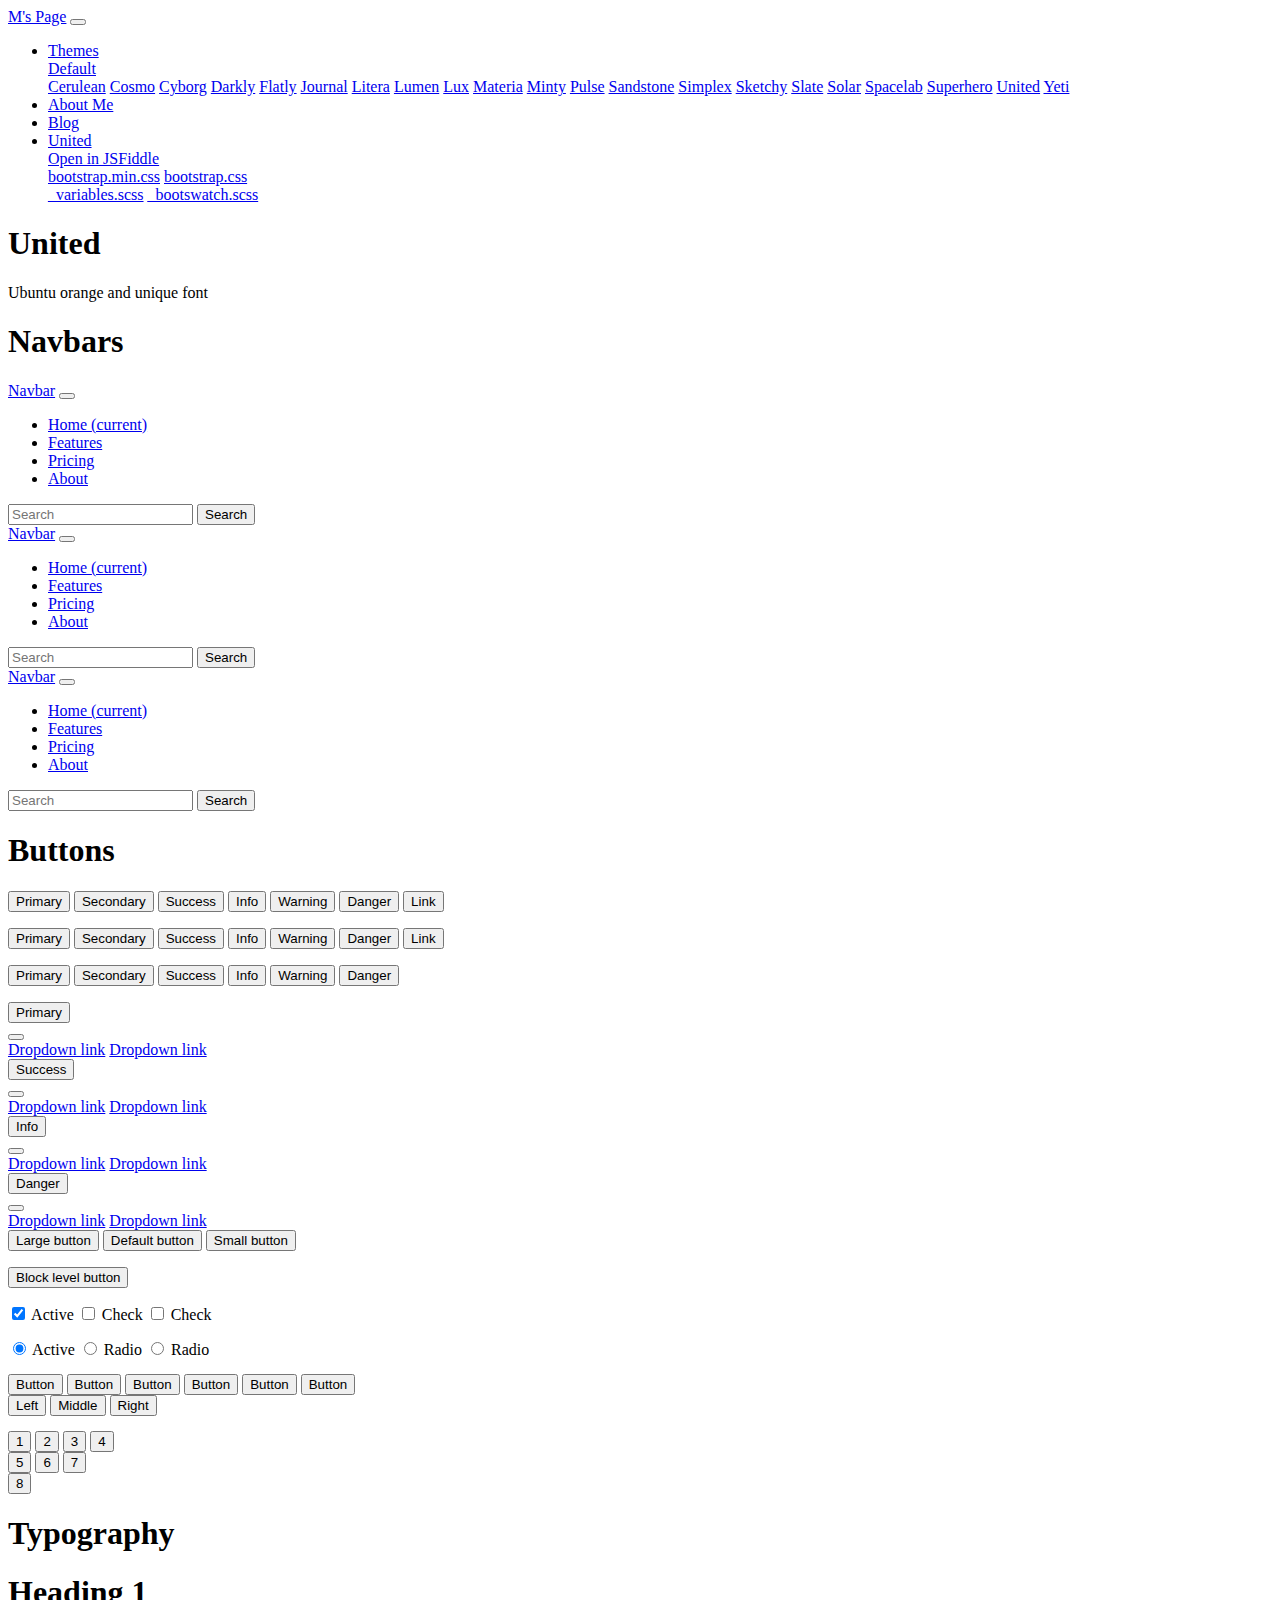
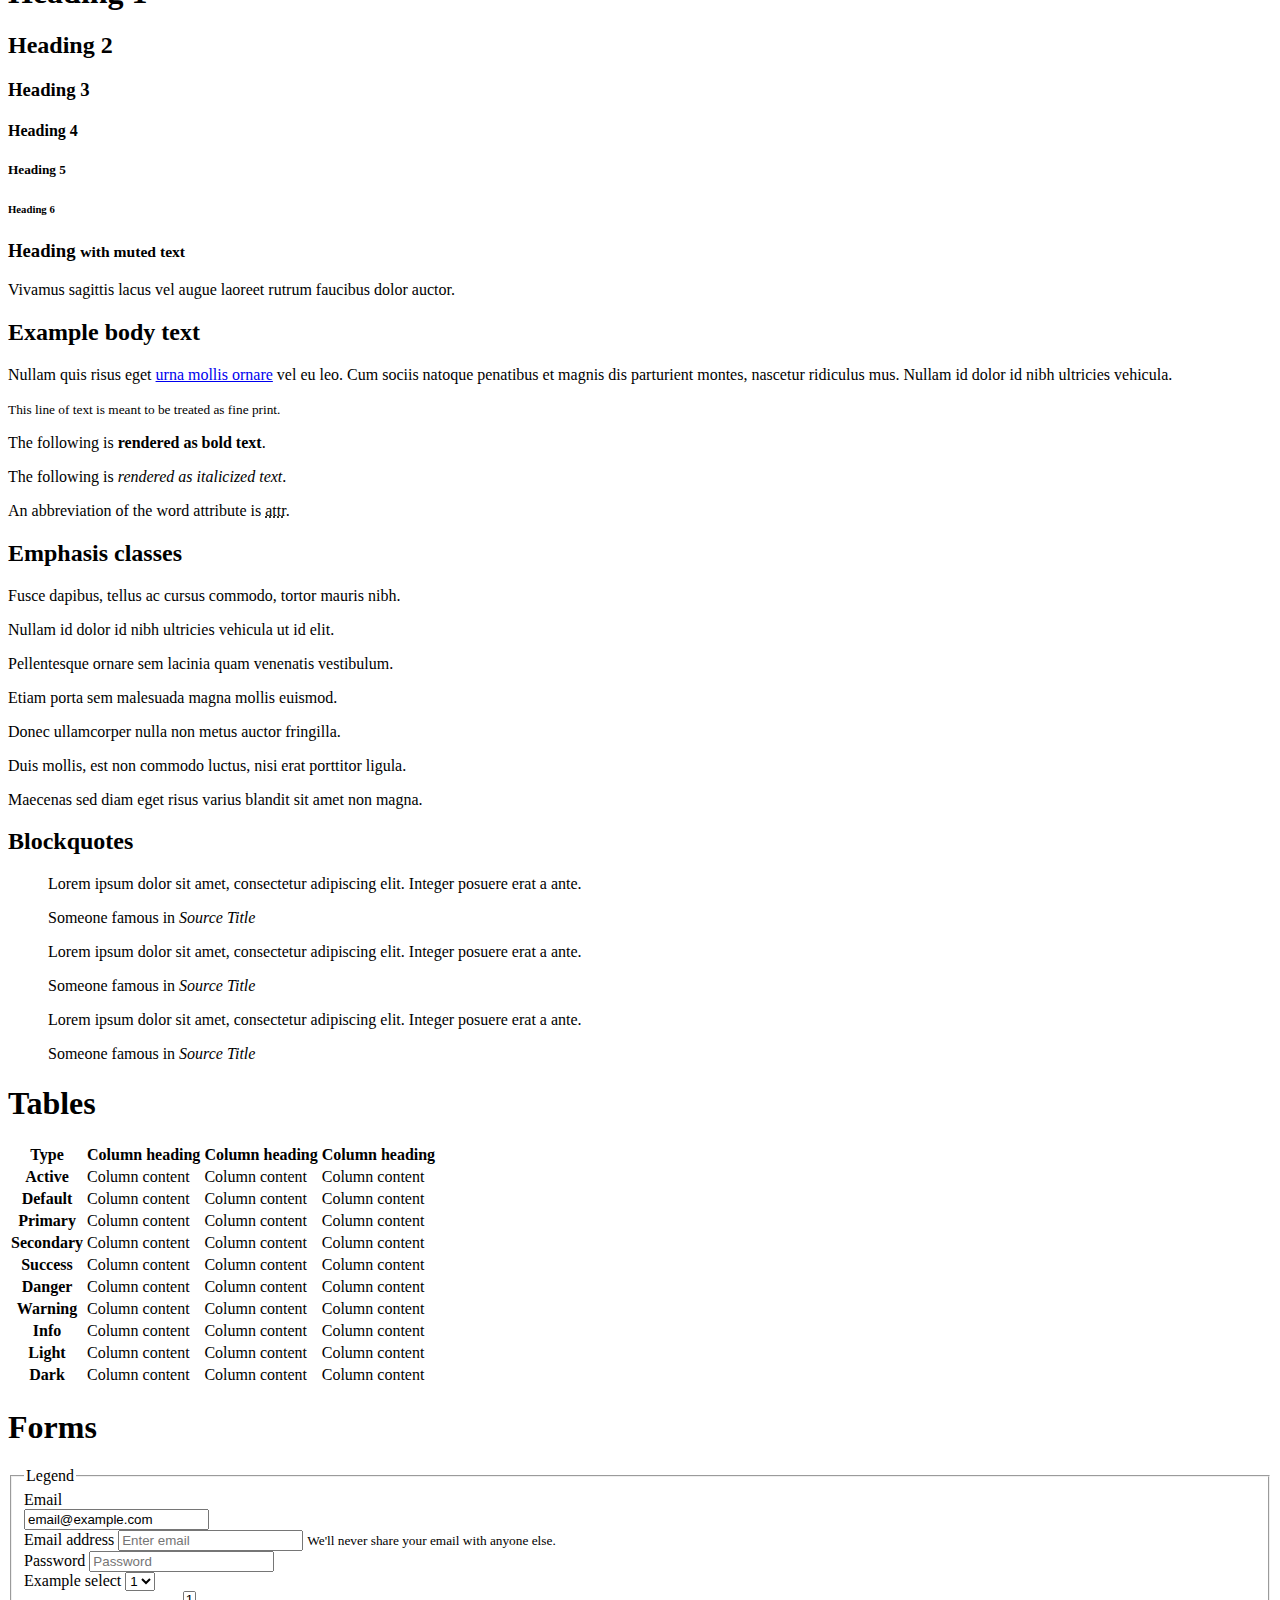
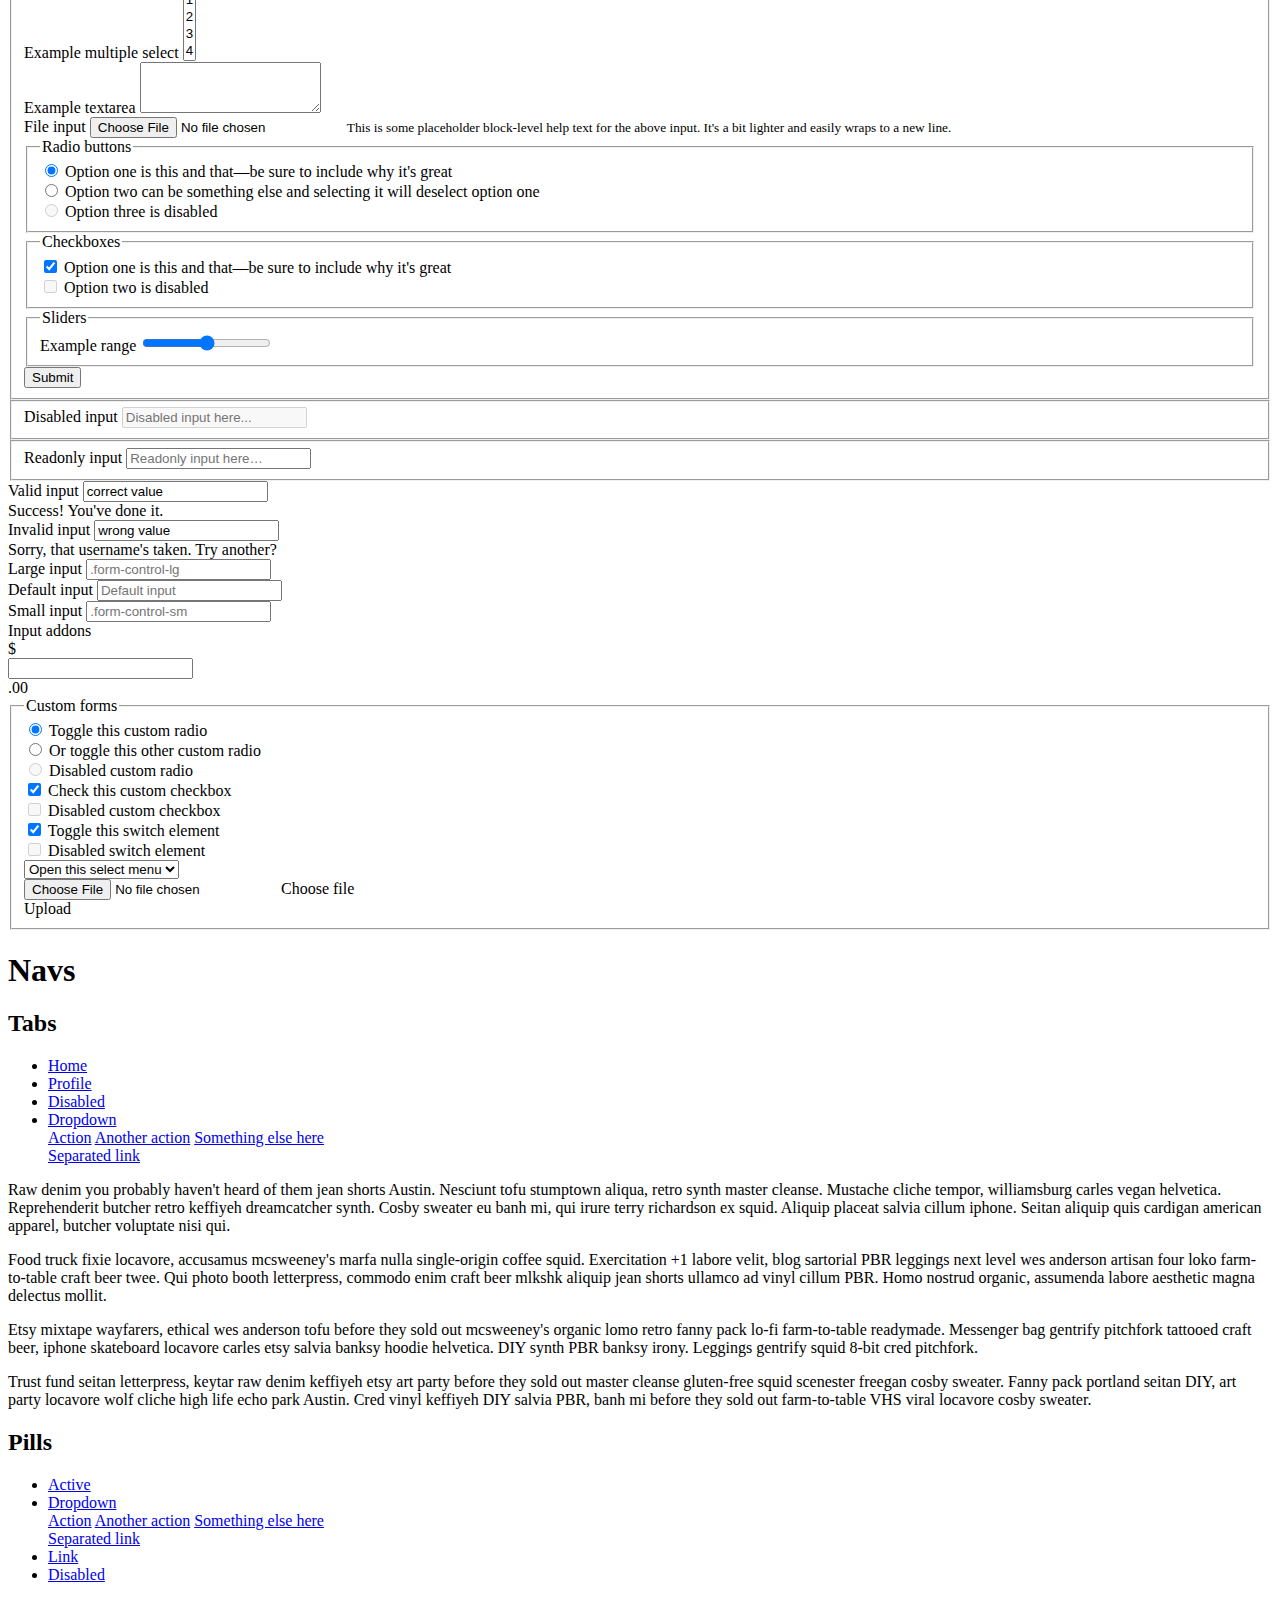
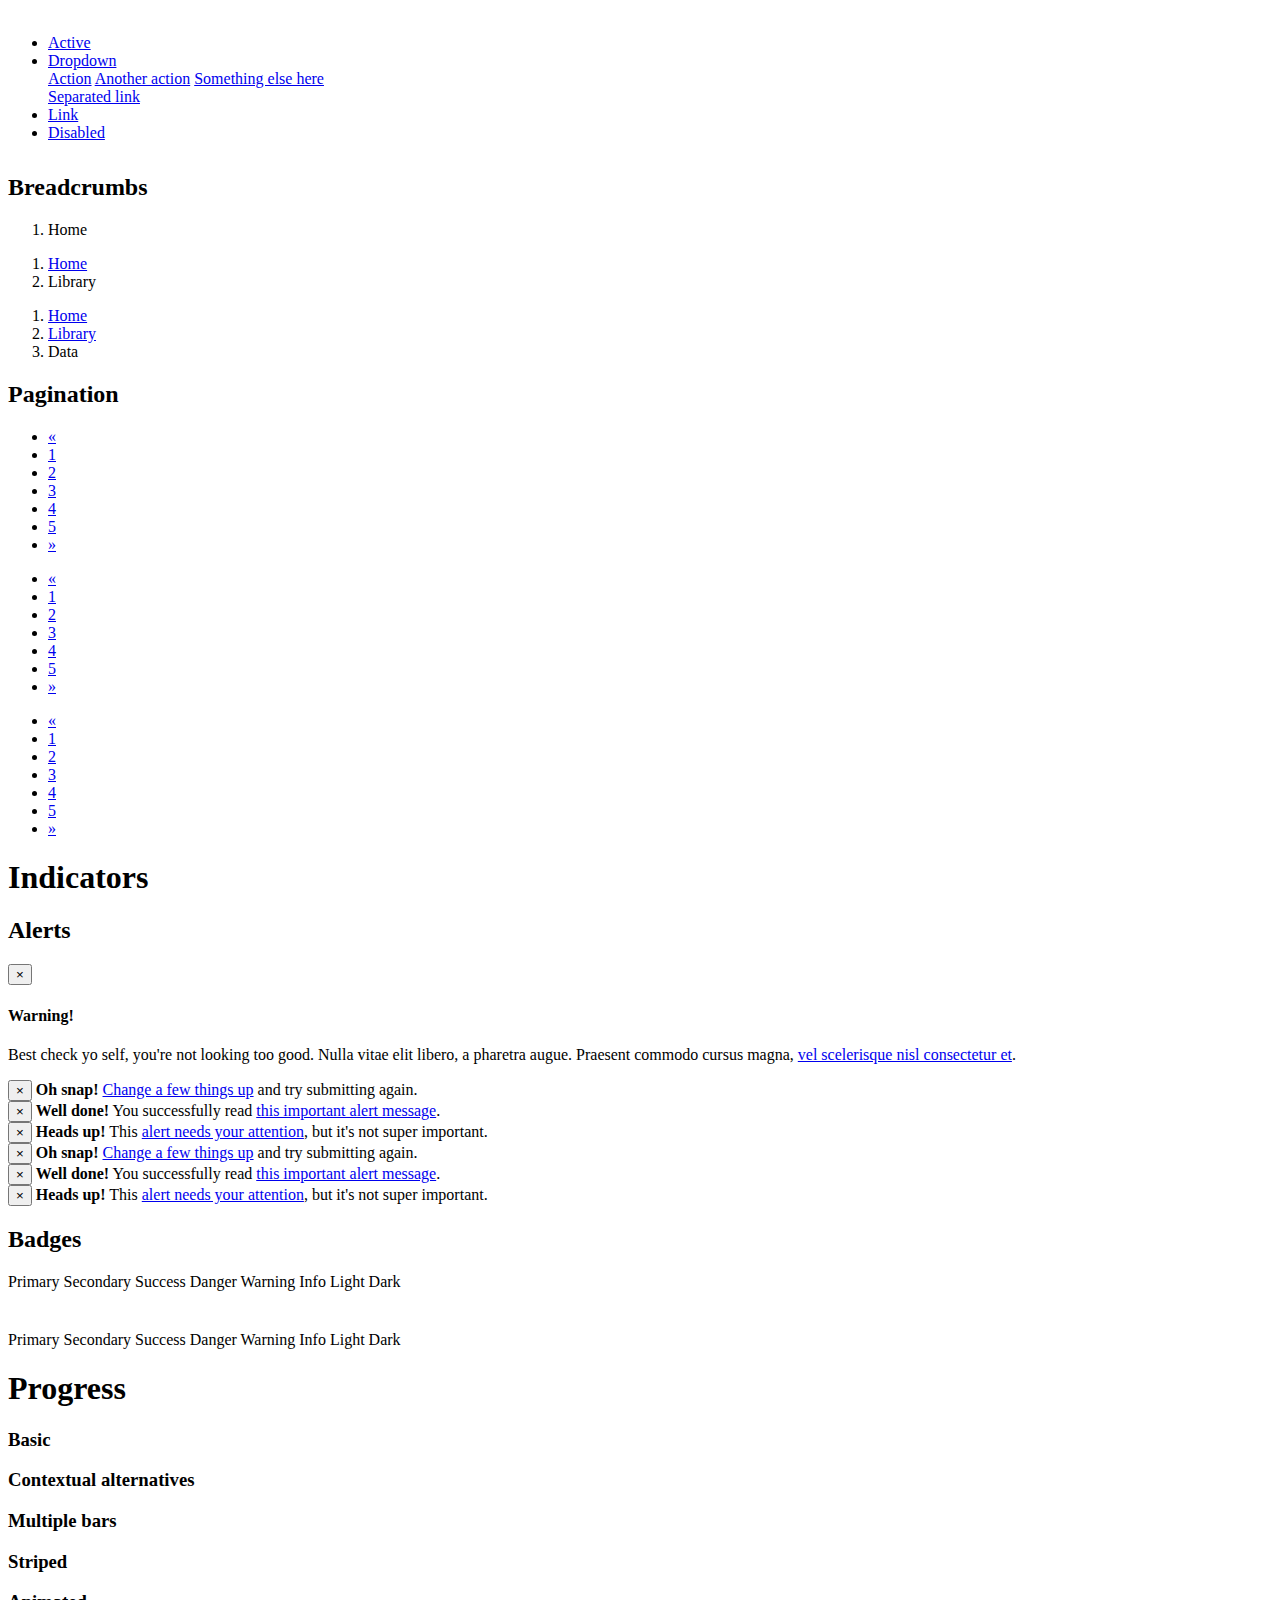
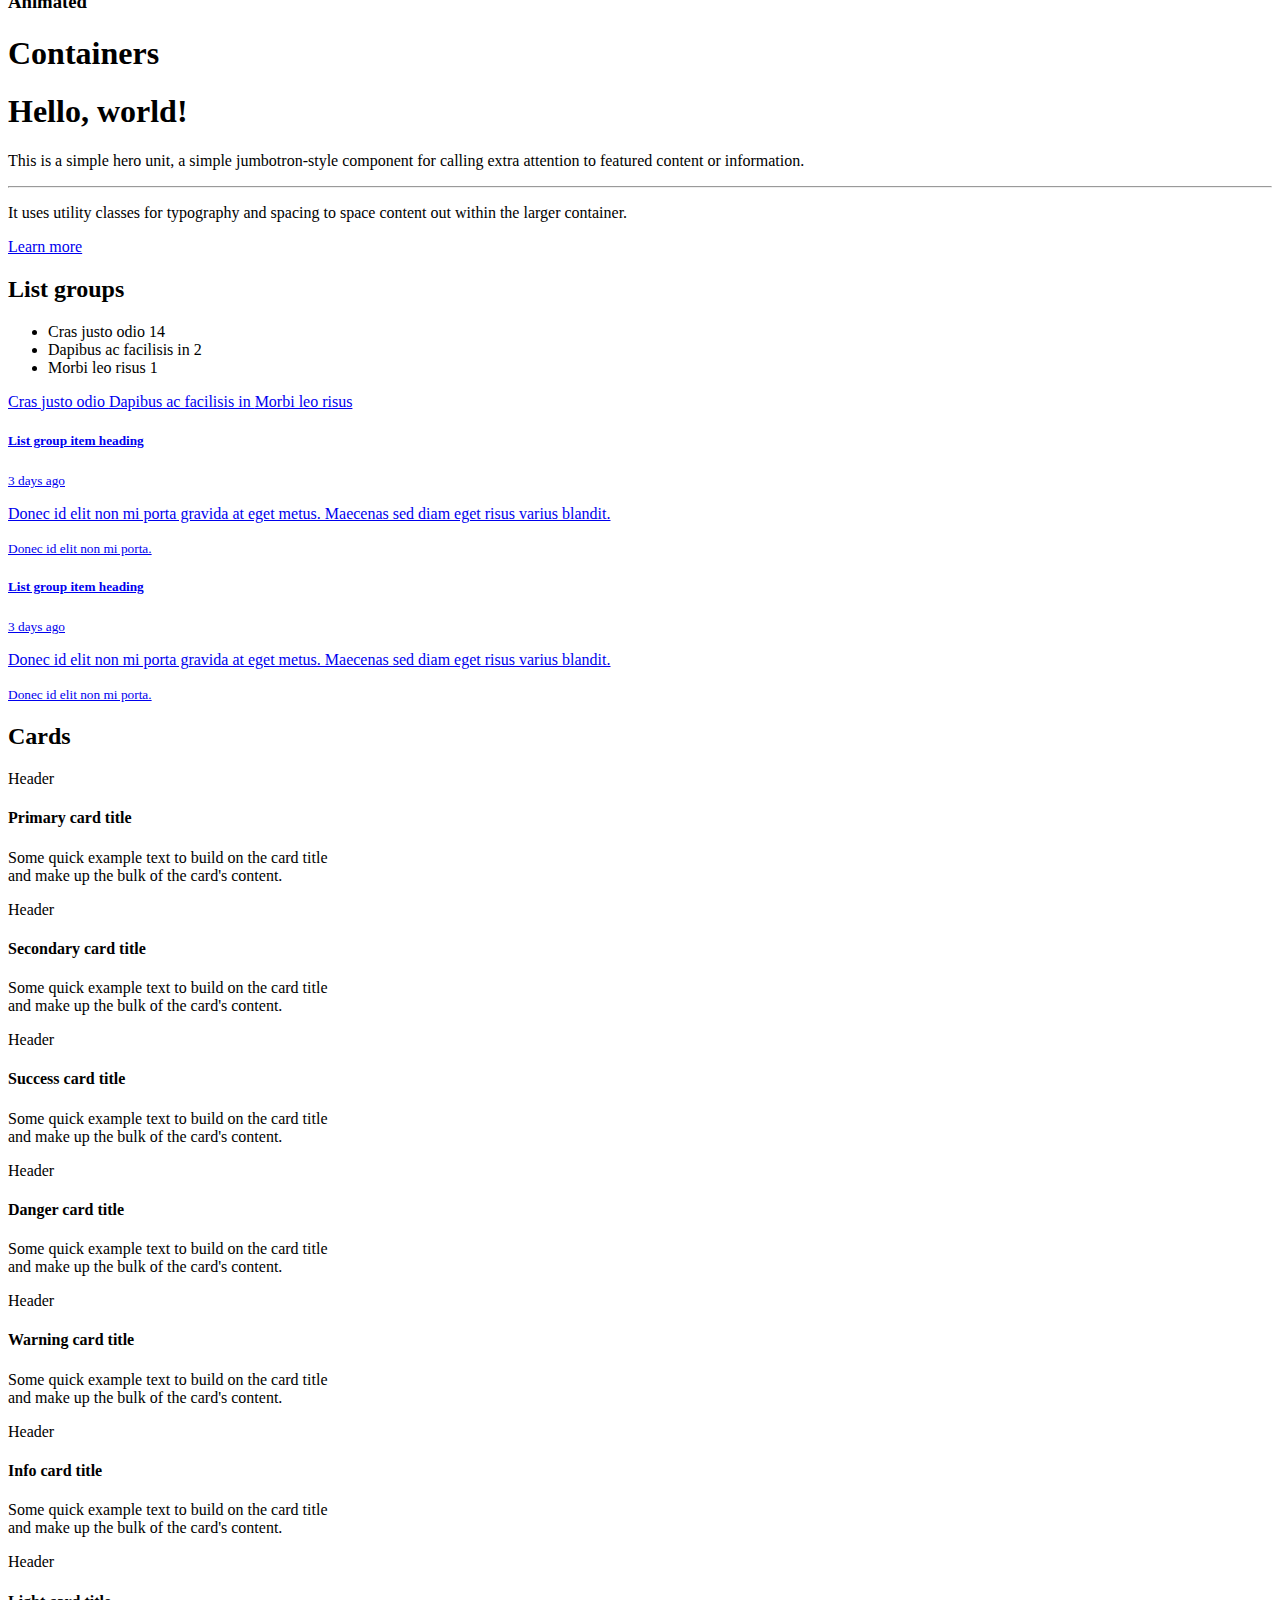
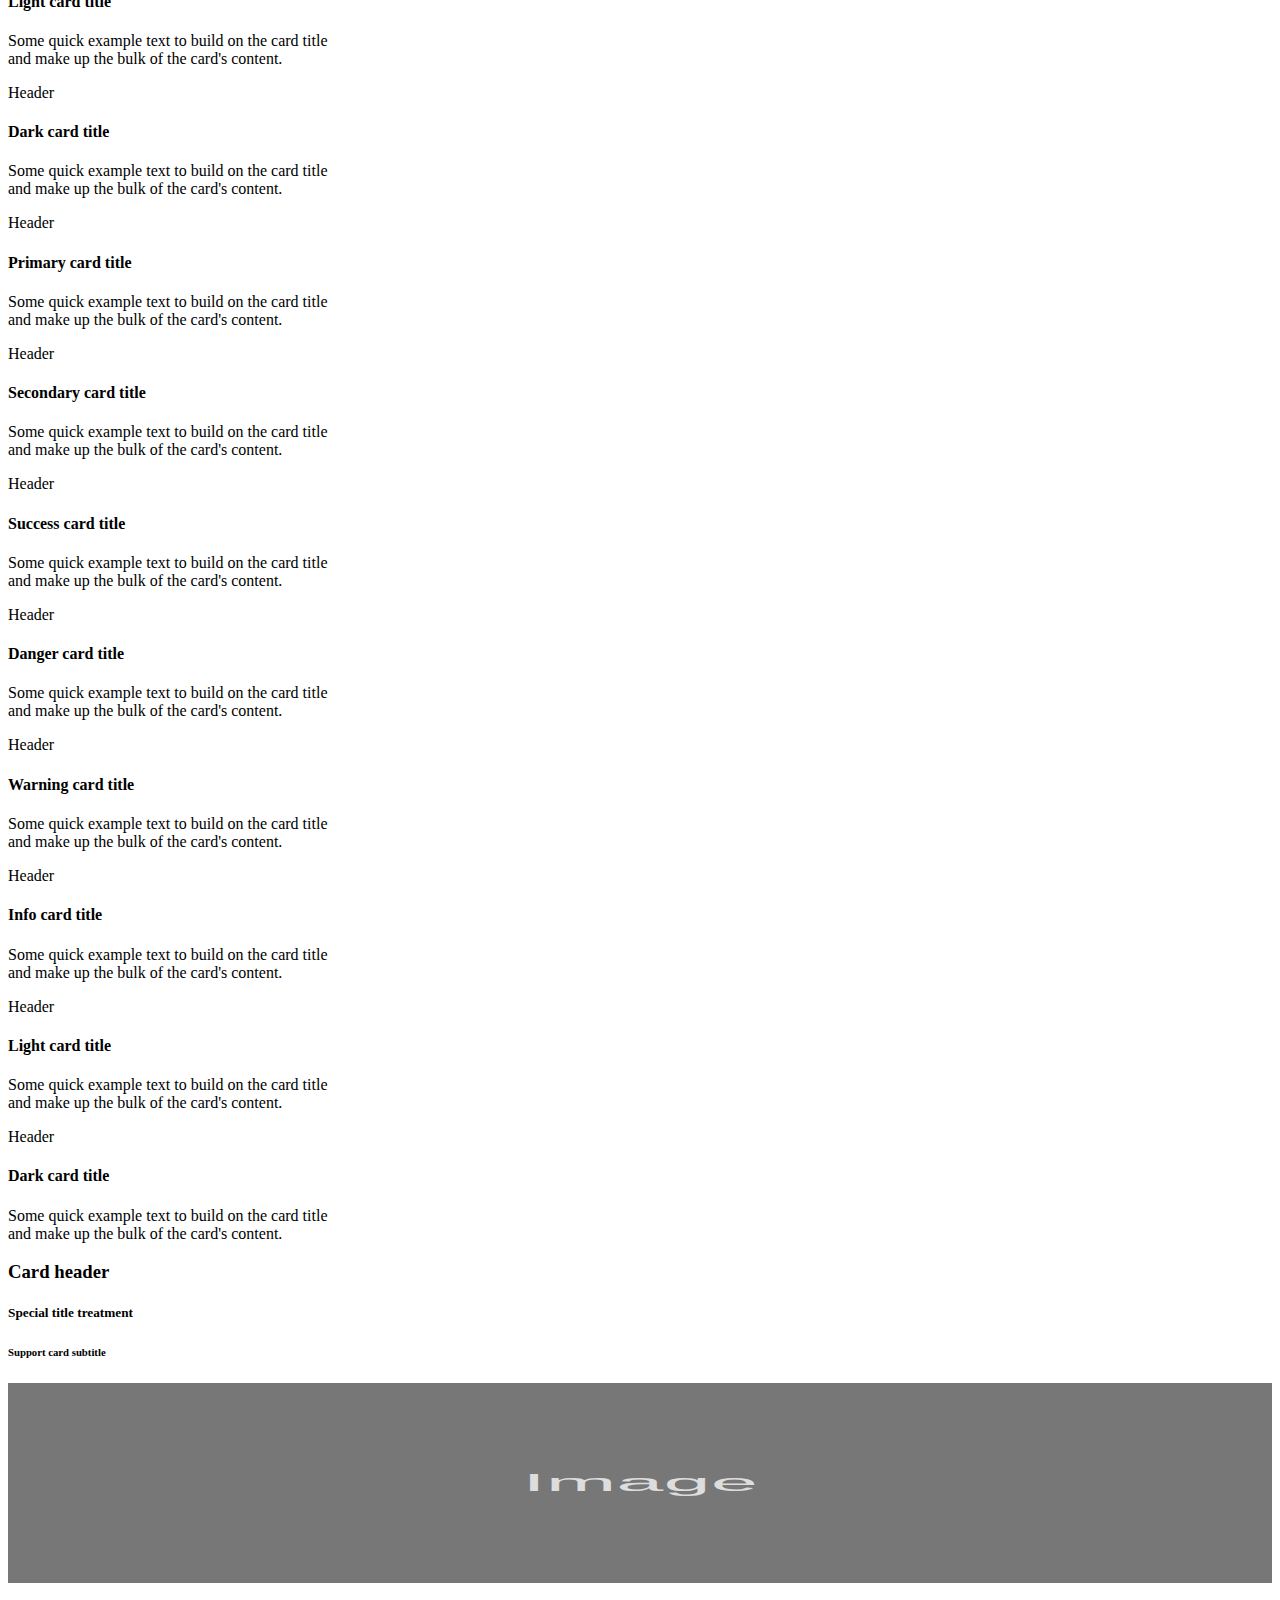
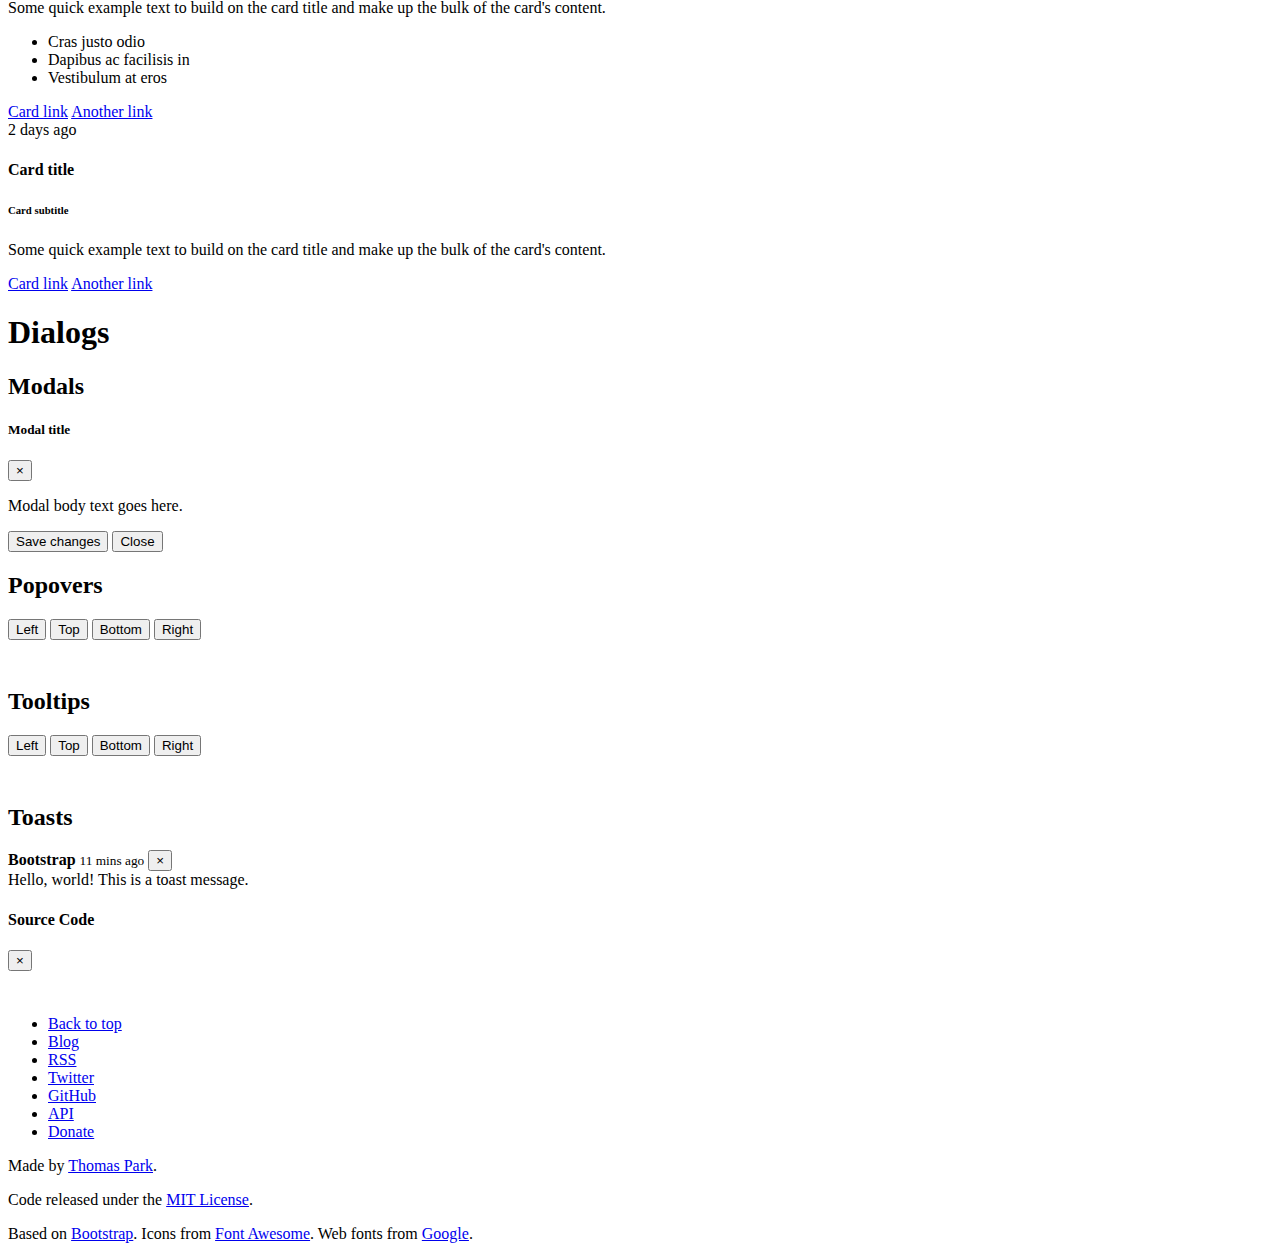
<file: bootstrap_text.html>
<!DOCTYPE html>
<html lang="en">
  <head>
    <meta charset="utf-8">
    <title>M's Page</title>
    <meta name="viewport" content="width=device-width, initial-scale=1">
    <meta http-equiv="X-UA-Compatible" content="IE=edge" />
    <link rel="stylesheet" href="https://bootswatch.com/4/united/bootstrap.css" media="screen">
    <link rel="stylesheet" href="https://bootswatch.com/_assets/css/custom.min.css">
    <script>

     var _gaq = _gaq || [];
      _gaq.push(['_setAccount', 'UA-23019901-1']);
      _gaq.push(['_setDomainName', "bootswatch.com"]);
        _gaq.push(['_setAllowLinker', true]);
      _gaq.push(['_trackPageview']);

     (function() {
       var ga = document.createElement('script'); ga.type = 'text/javascript'; ga.async = true;
       ga.src = ('https:' == document.location.protocol ? 'https://ssl' : 'http://www') + '.google-analytics.com/ga.js';
       var s = document.getElementsByTagName('script')[0]; s.parentNode.insertBefore(ga, s);
     })();

    </script>
  </head>
  <body>
    <div class="navbar navbar-expand-lg fixed-top navbar-dark bg-primary">
      <div class="container">
        <a href="../" class="navbar-brand">M's Page</a>
        <button class="navbar-toggler" type="button" data-toggle="collapse" data-target="#navbarResponsive" aria-controls="navbarResponsive" aria-expanded="false" aria-label="Toggle navigation">
          <span class="navbar-toggler-icon"></span>
        </button>
        <div class="collapse navbar-collapse" id="navbarResponsive">
          <ul class="navbar-nav">
            <li class="nav-item dropdown">
              <a class="nav-link dropdown-toggle" data-toggle="dropdown" href="#" id="themes">Themes <span class="caret"></span></a>
              <div class="dropdown-menu" aria-labelledby="themes">
                <a class="dropdown-item" href="../default/">Default</a>
                <div class="dropdown-divider"></div>
                <a class="dropdown-item" href="../cerulean/">Cerulean</a>
                <a class="dropdown-item" href="../cosmo/">Cosmo</a>
                <a class="dropdown-item" href="../cyborg/">Cyborg</a>
                <a class="dropdown-item" href="../darkly/">Darkly</a>
                <a class="dropdown-item" href="../flatly/">Flatly</a>
                <a class="dropdown-item" href="../journal/">Journal</a>
                <a class="dropdown-item" href="../litera/">Litera</a>
                <a class="dropdown-item" href="../lumen/">Lumen</a>
                <a class="dropdown-item" href="../lux/">Lux</a>
                <a class="dropdown-item" href="../materia/">Materia</a>
                <a class="dropdown-item" href="../minty/">Minty</a>
                <a class="dropdown-item" href="../pulse/">Pulse</a>
                <a class="dropdown-item" href="../sandstone/">Sandstone</a>
                <a class="dropdown-item" href="../simplex/">Simplex</a>
                <a class="dropdown-item" href="../sketchy/">Sketchy</a>
                <a class="dropdown-item" href="../slate/">Slate</a>
                <a class="dropdown-item" href="../solar/">Solar</a>
                <a class="dropdown-item" href="../spacelab/">Spacelab</a>
                <a class="dropdown-item" href="../superhero/">Superhero</a>
                <a class="dropdown-item" href="../united/">United</a>
                <a class="dropdown-item" href="../yeti/">Yeti</a>
              </div>
            </li>
            <li class="nav-item">
              <a class="nav-link" href="Page_A.html">About Me</a>
            </li>
            <li class="nav-item">
              <a class="nav-link" href="https://blog.bootswatch.com">Blog</a>
            </li>
            <li class="nav-item dropdown">
              <a class="nav-link dropdown-toggle" data-toggle="dropdown" href="#" id="download">United <span class="caret"></span></a>
              <div class="dropdown-menu" aria-labelledby="download">
                <a class="dropdown-item" target="_blank" href="https://jsfiddle.net/bootswatch/cvLkpsx0/">Open in JSFiddle</a>
                <div class="dropdown-divider"></div>
                <a class="dropdown-item" href="../4/united/bootstrap.min.css" download>bootstrap.min.css</a>
                <a class="dropdown-item" href="../4/united/bootstrap.css" download>bootstrap.css</a>
                <div class="dropdown-divider"></div>
                <a class="dropdown-item" href="../4/united/_variables.scss" download>_variables.scss</a>
                <a class="dropdown-item" href="../4/united/_bootswatch.scss" download>_bootswatch.scss</a>
              </div>
            </li>
          </ul>

        </div>
      </div>
    </div>


    <div class="container">

      <div class="page-header" id="banner">
        <div class="row">
          <div class="col-lg-8 col-md-7 col-sm-6">
            <h1>United</h1>
            <p class="lead">Ubuntu orange and unique font</p>
          </div>
          <div class="col-lg-4 col-md-5 col-sm-6">
 
          </div>
        </div>
      </div>

      <!-- Navbar
      ================================================== -->
      <div class="bs-docs-section clearfix">
        <div class="row">
          <div class="col-lg-12">
            <div class="page-header">
              <h1 id="navbars">Navbars</h1>
            </div>

            <div class="bs-component">
              <nav class="navbar navbar-expand-lg navbar-dark bg-primary">
                <a class="navbar-brand" href="#">Navbar</a>
                <button class="navbar-toggler" type="button" data-toggle="collapse" data-target="#navbarColor01" aria-controls="navbarColor01" aria-expanded="false" aria-label="Toggle navigation">
                  <span class="navbar-toggler-icon"></span>
                </button>

                <div class="collapse navbar-collapse" id="navbarColor01">
                  <ul class="navbar-nav mr-auto">
                    <li class="nav-item active">
                      <a class="nav-link" href="#">Home <span class="sr-only">(current)</span></a>
                    </li>
                    <li class="nav-item">
                      <a class="nav-link" href="#">Features</a>
                    </li>
                    <li class="nav-item">
                      <a class="nav-link" href="#">Pricing</a>
                    </li>
                    <li class="nav-item">
                      <a class="nav-link" href="#">About</a>
                    </li>
                  </ul>
                  <form class="form-inline my-2 my-lg-0">
                    <input class="form-control mr-sm-2" type="text" placeholder="Search">
                    <button class="btn btn-secondary my-2 my-sm-0" type="submit">Search</button>
                  </form>
                </div>
              </nav>
            </div>

            <div class="bs-component">
              <nav class="navbar navbar-expand-lg navbar-dark bg-dark">
                <a class="navbar-brand" href="#">Navbar</a>
                <button class="navbar-toggler" type="button" data-toggle="collapse" data-target="#navbarColor02" aria-controls="navbarColor02" aria-expanded="false" aria-label="Toggle navigation">
                  <span class="navbar-toggler-icon"></span>
                </button>

                <div class="collapse navbar-collapse" id="navbarColor02">
                  <ul class="navbar-nav mr-auto">
                    <li class="nav-item active">
                      <a class="nav-link" href="#">Home <span class="sr-only">(current)</span></a>
                    </li>
                    <li class="nav-item">
                      <a class="nav-link" href="#">Features</a>
                    </li>
                    <li class="nav-item">
                      <a class="nav-link" href="#">Pricing</a>
                    </li>
                    <li class="nav-item">
                      <a class="nav-link" href="#">About</a>
                    </li>
                  </ul>
                  <form class="form-inline my-2 my-lg-0">
                    <input class="form-control mr-sm-2" type="text" placeholder="Search">
                    <button class="btn btn-secondary my-2 my-sm-0" type="submit">Search</button>
                  </form>
                </div>
              </nav>
            </div>

            <div class="bs-component">
              <nav class="navbar navbar-expand-lg navbar-light bg-light">
                <a class="navbar-brand" href="#">Navbar</a>
                <button class="navbar-toggler" type="button" data-toggle="collapse" data-target="#navbarColor03" aria-controls="navbarColor03" aria-expanded="false" aria-label="Toggle navigation">
                  <span class="navbar-toggler-icon"></span>
                </button>

                <div class="collapse navbar-collapse" id="navbarColor03">
                  <ul class="navbar-nav mr-auto">
                    <li class="nav-item active">
                      <a class="nav-link" href="#">Home <span class="sr-only">(current)</span></a>
                    </li>
                    <li class="nav-item">
                      <a class="nav-link" href="#">Features</a>
                    </li>
                    <li class="nav-item">
                      <a class="nav-link" href="#">Pricing</a>
                    </li>
                    <li class="nav-item">
                      <a class="nav-link" href="#">About</a>
                    </li>
                  </ul>
                  <form class="form-inline my-2 my-lg-0">
                    <input class="form-control mr-sm-2" type="text" placeholder="Search">
                    <button class="btn btn-secondary my-2 my-sm-0" type="submit">Search</button>
                  </form>
                </div>
              </nav>
            </div>

          </div>
        </div>
      </div>


      <!-- Buttons
      ================================================== -->
      <div class="bs-docs-section">
        <div class="page-header">
          <div class="row">
            <div class="col-lg-12">
              <h1 id="buttons">Buttons</h1>
            </div>
          </div>
        </div>

        <div class="row">
          <div class="col-lg-7">

            <p class="bs-component">
              <button type="button" class="btn btn-primary">Primary</button>
              <button type="button" class="btn btn-secondary">Secondary</button>
              <button type="button" class="btn btn-success">Success</button>
              <button type="button" class="btn btn-info">Info</button>
              <button type="button" class="btn btn-warning">Warning</button>
              <button type="button" class="btn btn-danger">Danger</button>
              <button type="button" class="btn btn-link">Link</button>
            </p>

            <p class="bs-component">
              <button type="button" class="btn btn-primary disabled">Primary</button>
              <button type="button" class="btn btn-secondary disabled">Secondary</button>
              <button type="button" class="btn btn-success disabled">Success</button>
              <button type="button" class="btn btn-info disabled">Info</button>
              <button type="button" class="btn btn-warning disabled">Warning</button>
              <button type="button" class="btn btn-danger disabled">Danger</button>
              <button type="button" class="btn btn-link disabled">Link</button>
            </p>

            <p class="bs-component">
              <button type="button" class="btn btn-outline-primary">Primary</button>
              <button type="button" class="btn btn-outline-secondary">Secondary</button>
              <button type="button" class="btn btn-outline-success">Success</button>
              <button type="button" class="btn btn-outline-info">Info</button>
              <button type="button" class="btn btn-outline-warning">Warning</button>
              <button type="button" class="btn btn-outline-danger">Danger</button>
            </p>

            <div class="bs-component">
              <div class="btn-group" role="group" aria-label="Button group with nested dropdown">
                <button type="button" class="btn btn-primary">Primary</button>
                <div class="btn-group" role="group">
                  <button id="btnGroupDrop1" type="button" class="btn btn-primary dropdown-toggle" data-toggle="dropdown" aria-haspopup="true" aria-expanded="false"></button>
                  <div class="dropdown-menu" aria-labelledby="btnGroupDrop1">
                    <a class="dropdown-item" href="#">Dropdown link</a>
                    <a class="dropdown-item" href="#">Dropdown link</a>
                  </div>
                </div>
              </div>

              <div class="btn-group" role="group" aria-label="Button group with nested dropdown">
                <button type="button" class="btn btn-success">Success</button>
                <div class="btn-group" role="group">
                  <button id="btnGroupDrop2" type="button" class="btn btn-success dropdown-toggle" data-toggle="dropdown" aria-haspopup="true" aria-expanded="false"></button>
                  <div class="dropdown-menu" aria-labelledby="btnGroupDrop2">
                    <a class="dropdown-item" href="#">Dropdown link</a>
                    <a class="dropdown-item" href="#">Dropdown link</a>
                  </div>
                </div>
              </div>
              
              <div class="btn-group" role="group" aria-label="Button group with nested dropdown">
                <button type="button" class="btn btn-info">Info</button>
                <div class="btn-group" role="group">
                  <button id="btnGroupDrop3" type="button" class="btn btn-info dropdown-toggle" data-toggle="dropdown" aria-haspopup="true" aria-expanded="false"></button>
                  <div class="dropdown-menu" aria-labelledby="btnGroupDrop3">
                    <a class="dropdown-item" href="#">Dropdown link</a>
                    <a class="dropdown-item" href="#">Dropdown link</a>
                  </div>
                </div>
              </div>
              
              <div class="btn-group" role="group" aria-label="Button group with nested dropdown">
                <button type="button" class="btn btn-danger">Danger</button>
                <div class="btn-group" role="group">
                  <button id="btnGroupDrop4" type="button" class="btn btn-danger dropdown-toggle" data-toggle="dropdown" aria-haspopup="true" aria-expanded="false"></button>
                  <div class="dropdown-menu" aria-labelledby="btnGroupDrop4">
                    <a class="dropdown-item" href="#">Dropdown link</a>
                    <a class="dropdown-item" href="#">Dropdown link</a>
                  </div>
                </div>
              </div>
            </div>

            <div class="bs-component">
              <button type="button" class="btn btn-primary btn-lg">Large button</button>
              <button type="button" class="btn btn-primary">Default button</button>
              <button type="button" class="btn btn-primary btn-sm">Small button</button>
            </div>

          </div>
          <div class="col-lg-5">

            <p class="bs-component">
              <button type="button" class="btn btn-primary btn-lg btn-block">Block level button</button>
            </p>

            <div class="bs-component" style="margin-bottom: 15px;">
              <div class="btn-group btn-group-toggle" data-toggle="buttons">
                <label class="btn btn-primary active">
                  <input type="checkbox" checked autocomplete="off"> Active
                </label>
                <label class="btn btn-primary">
                  <input type="checkbox" autocomplete="off"> Check
                </label>
                <label class="btn btn-primary">
                  <input type="checkbox" autocomplete="off"> Check
                </label>
              </div>
            </div>

            <div class="bs-component" style="margin-bottom: 15px;">
              <div class="btn-group btn-group-toggle" data-toggle="buttons">
                <label class="btn btn-primary active">
                  <input type="radio" name="options" id="option1" autocomplete="off" checked> Active
                </label>
                <label class="btn btn-primary">
                  <input type="radio" name="options" id="option2" autocomplete="off"> Radio
                </label>
                <label class="btn btn-primary">
                  <input type="radio" name="options" id="option3" autocomplete="off"> Radio
                </label>
              </div>
            </div>

            <div class="bs-component">
              <div class="btn-group-vertical">
                <button type="button" class="btn btn-primary">Button</button>
                <button type="button" class="btn btn-primary">Button</button>
                <button type="button" class="btn btn-primary">Button</button>
                <button type="button" class="btn btn-primary">Button</button>
                <button type="button" class="btn btn-primary">Button</button>
                <button type="button" class="btn btn-primary">Button</button>
              </div>
            </div>

            <div class="bs-component" style="margin-bottom: 15px;">
              <div class="btn-group" role="group" aria-label="Basic example">
                <button type="button" class="btn btn-secondary">Left</button>
                <button type="button" class="btn btn-secondary">Middle</button>
                <button type="button" class="btn btn-secondary">Right</button>
              </div>
            </div>

            <div class="bs-component" style="margin-bottom: 15px;">
              <div class="btn-toolbar" role="toolbar" aria-label="Toolbar with button groups">
                <div class="btn-group mr-2" role="group" aria-label="First group">
                  <button type="button" class="btn btn-secondary">1</button>
                  <button type="button" class="btn btn-secondary">2</button>
                  <button type="button" class="btn btn-secondary">3</button>
                  <button type="button" class="btn btn-secondary">4</button>
                </div>
                <div class="btn-group mr-2" role="group" aria-label="Second group">
                  <button type="button" class="btn btn-secondary">5</button>
                  <button type="button" class="btn btn-secondary">6</button>
                  <button type="button" class="btn btn-secondary">7</button>
                </div>
                <div class="btn-group" role="group" aria-label="Third group">
                  <button type="button" class="btn btn-secondary">8</button>
                </div>
              </div>
            </div>

          </div>
        </div>
      </div>

      <!-- Typography
      ================================================== -->
      <div class="bs-docs-section">
        <div class="row">
          <div class="col-lg-12">
            <div class="page-header">
              <h1 id="typography">Typography</h1>
            </div>
          </div>
        </div>

        <!-- Headings -->

        <div class="row">
          <div class="col-lg-4">
            <div class="bs-component">
              <h1>Heading 1</h1>
              <h2>Heading 2</h2>
              <h3>Heading 3</h3>
              <h4>Heading 4</h4>
              <h5>Heading 5</h5>
              <h6>Heading 6</h6>
              <h3>
                Heading
                <small class="text-muted">with muted text</small>
              </h3>
              <p class="lead">Vivamus sagittis lacus vel augue laoreet rutrum faucibus dolor auctor.</p>
            </div>
          </div>
          <div class="col-lg-4">
            <div class="bs-component">
              <h2>Example body text</h2>
              <p>Nullam quis risus eget <a href="#">urna mollis ornare</a> vel eu leo. Cum sociis natoque penatibus et magnis dis parturient montes, nascetur ridiculus mus. Nullam id dolor id nibh ultricies vehicula.</p>
              <p><small>This line of text is meant to be treated as fine print.</small></p>
              <p>The following is <strong>rendered as bold text</strong>.</p>
              <p>The following is <em>rendered as italicized text</em>.</p>
              <p>An abbreviation of the word attribute is <abbr title="attribute">attr</abbr>.</p>
            </div>

          </div>
          <div class="col-lg-4">
            <div class="bs-component">
              <h2>Emphasis classes</h2>
              <p class="text-muted">Fusce dapibus, tellus ac cursus commodo, tortor mauris nibh.</p>
              <p class="text-primary">Nullam id dolor id nibh ultricies vehicula ut id elit.</p>
              <p class="text-secondary">Pellentesque ornare sem lacinia quam venenatis vestibulum.</p>
              <p class="text-warning">Etiam porta sem malesuada magna mollis euismod.</p>
              <p class="text-danger">Donec ullamcorper nulla non metus auctor fringilla.</p>
              <p class="text-success">Duis mollis, est non commodo luctus, nisi erat porttitor ligula.</p>
              <p class="text-info">Maecenas sed diam eget risus varius blandit sit amet non magna.</p>
            </div>

          </div>
        </div>

        <!-- Blockquotes -->

        <div class="row">
          <div class="col-lg-12">
            <h2 id="type-blockquotes">Blockquotes</h2>
          </div>
        </div>
        <div class="row">
          <div class="col-lg-4">
            <div class="bs-component">
              <blockquote class="blockquote">
                <p class="mb-0">Lorem ipsum dolor sit amet, consectetur adipiscing elit. Integer posuere erat a ante.</p>
                <footer class="blockquote-footer">Someone famous in <cite title="Source Title">Source Title</cite></footer>
              </blockquote>
            </div>
          </div>
          <div class="col-lg-4">
            <div class="bs-component">
              <blockquote class="blockquote text-center">
                <p class="mb-0">Lorem ipsum dolor sit amet, consectetur adipiscing elit. Integer posuere erat a ante.</p>
                <footer class="blockquote-footer">Someone famous in <cite title="Source Title">Source Title</cite></footer>
              </blockquote>
            </div>
          </div>
          <div class="col-lg-4">
            <div class="bs-component">
              <blockquote class="blockquote text-right">
                <p class="mb-0">Lorem ipsum dolor sit amet, consectetur adipiscing elit. Integer posuere erat a ante.</p>
                <footer class="blockquote-footer">Someone famous in <cite title="Source Title">Source Title</cite></footer>
              </blockquote>
            </div>
          </div>
        </div>
      </div>

      <!-- Tables
      ================================================== -->
      <div class="bs-docs-section">

        <div class="row">
          <div class="col-lg-12">
            <div class="page-header">
              <h1 id="tables">Tables</h1>
            </div>

            <div class="bs-component">
              <table class="table table-hover">
                <thead>
                  <tr>
                    <th scope="col">Type</th>
                    <th scope="col">Column heading</th>
                    <th scope="col">Column heading</th>
                    <th scope="col">Column heading</th>
                  </tr>
                </thead>
                <tbody>
                  <tr class="table-active">
                    <th scope="row">Active</th>
                    <td>Column content</td>
                    <td>Column content</td>
                    <td>Column content</td>
                  </tr>
                  <tr>
                    <th scope="row">Default</th>
                    <td>Column content</td>
                    <td>Column content</td>
                    <td>Column content</td>
                  </tr>
                  <tr class="table-primary">
                    <th scope="row">Primary</th>
                    <td>Column content</td>
                    <td>Column content</td>
                    <td>Column content</td>
                  </tr>
                  <tr class="table-secondary">
                    <th scope="row">Secondary</th>
                    <td>Column content</td>
                    <td>Column content</td>
                    <td>Column content</td>
                  </tr>
                  <tr class="table-success">
                    <th scope="row">Success</th>
                    <td>Column content</td>
                    <td>Column content</td>
                    <td>Column content</td>
                  </tr>
                  <tr class="table-danger">
                    <th scope="row">Danger</th>
                    <td>Column content</td>
                    <td>Column content</td>
                    <td>Column content</td>
                  </tr>
                  <tr class="table-warning">
                    <th scope="row">Warning</th>
                    <td>Column content</td>
                    <td>Column content</td>
                    <td>Column content</td>
                  </tr>
                  <tr class="table-info">
                    <th scope="row">Info</th>
                    <td>Column content</td>
                    <td>Column content</td>
                    <td>Column content</td>
                  </tr>
                  <tr class="table-light">
                    <th scope="row">Light</th>
                    <td>Column content</td>
                    <td>Column content</td>
                    <td>Column content</td>
                  </tr>
                  <tr class="table-dark">
                    <th scope="row">Dark</th>
                    <td>Column content</td>
                    <td>Column content</td>
                    <td>Column content</td>
                  </tr>
                </tbody>
              </table> 
            </div><!-- /example -->
          </div>
        </div>
      </div>

      <!-- Forms
      ================================================== -->
      <div class="bs-docs-section">
        <div class="row">
          <div class="col-lg-12">
            <div class="page-header">
              <h1 id="forms">Forms</h1>
            </div>
          </div>
        </div>

        <div class="row">
          <div class="col-lg-6">
            <div class="bs-component">
              <form>
                <fieldset>
                  <legend>Legend</legend>
                  <div class="form-group row">
                    <label for="staticEmail" class="col-sm-2 col-form-label">Email</label>
                    <div class="col-sm-10">
                      <input type="text" readonly class="form-control-plaintext" id="staticEmail" value="email@example.com">
                    </div>
                  </div>
                  <div class="form-group">
                    <label for="exampleInputEmail1">Email address</label>
                    <input type="email" class="form-control" id="exampleInputEmail1" aria-describedby="emailHelp" placeholder="Enter email">
                    <small id="emailHelp" class="form-text text-muted">We'll never share your email with anyone else.</small>
                  </div>
                  <div class="form-group">
                    <label for="exampleInputPassword1">Password</label>
                    <input type="password" class="form-control" id="exampleInputPassword1" placeholder="Password">
                  </div>
                  <div class="form-group">
                    <label for="exampleSelect1">Example select</label>
                    <select class="form-control" id="exampleSelect1">
                      <option>1</option>
                      <option>2</option>
                      <option>3</option>
                      <option>4</option>
                      <option>5</option>
                    </select>
                  </div>
                  <div class="form-group">
                    <label for="exampleSelect2">Example multiple select</label>
                    <select multiple class="form-control" id="exampleSelect2">
                      <option>1</option>
                      <option>2</option>
                      <option>3</option>
                      <option>4</option>
                      <option>5</option>
                    </select>
                  </div>
                  <div class="form-group">
                    <label for="exampleTextarea">Example textarea</label>
                    <textarea class="form-control" id="exampleTextarea" rows="3"></textarea>
                  </div>
                  <div class="form-group">
                    <label for="exampleInputFile">File input</label>
                    <input type="file" class="form-control-file" id="exampleInputFile" aria-describedby="fileHelp">
                    <small id="fileHelp" class="form-text text-muted">This is some placeholder block-level help text for the above input. It's a bit lighter and easily wraps to a new line.</small>
                  </div>
                  <fieldset class="form-group">
                    <legend>Radio buttons</legend>
                    <div class="form-check">
                      <label class="form-check-label">
                        <input type="radio" class="form-check-input" name="optionsRadios" id="optionsRadios1" value="option1" checked>
                        Option one is this and that&mdash;be sure to include why it's great
                      </label>
                    </div>
                    <div class="form-check">
                    <label class="form-check-label">
                        <input type="radio" class="form-check-input" name="optionsRadios" id="optionsRadios2" value="option2">
                        Option two can be something else and selecting it will deselect option one
                      </label>
                    </div>
                    <div class="form-check disabled">
                    <label class="form-check-label">
                        <input type="radio" class="form-check-input" name="optionsRadios" id="optionsRadios3" value="option3" disabled>
                        Option three is disabled
                      </label>
                    </div>
                  </fieldset>
                  <fieldset class="form-group">
                    <legend>Checkboxes</legend>
                    <div class="form-check">
                      <label class="form-check-label">
                        <input class="form-check-input" type="checkbox" value="" checked>
                        Option one is this and that&mdash;be sure to include why it's great
                      </label>
                    </div>
                    <div class="form-check disabled">
                      <label class="form-check-label">
                        <input class="form-check-input" type="checkbox" value="" disabled>
                        Option two is disabled
                      </label>
                    </div>
                  </fieldset>
                  <fieldset class="form-group">
                    <legend>Sliders</legend>
                    <label for="customRange1">Example range</label>
                    <input type="range" class="custom-range" id="customRange1">
                  </fieldset>
                  <button type="submit" class="btn btn-primary">Submit</button>
                </fieldset>
              </form>
            </div>
          </div>
          <div class="col-lg-4 offset-lg-1">

            <form class="bs-component">
              <div class="form-group">
                <fieldset disabled>
                  <label class="control-label" for="disabledInput">Disabled input</label>
                  <input class="form-control" id="disabledInput" type="text" placeholder="Disabled input here..." disabled="">
                </fieldset>
              </div>

              <div class="form-group">
                <fieldset>
                  <label class="control-label" for="readOnlyInput">Readonly input</label>
                  <input class="form-control" id="readOnlyInput" type="text" placeholder="Readonly input here…" readonly>
                </fieldset>
              </div>

              <div class="form-group has-success">
                <label class="form-control-label" for="inputSuccess1">Valid input</label>
                <input type="text" value="correct value" class="form-control is-valid" id="inputValid">
                <div class="valid-feedback">Success! You've done it.</div>
              </div>

              <div class="form-group has-danger">
                <label class="form-control-label" for="inputDanger1">Invalid input</label>
                <input type="text" value="wrong value" class="form-control is-invalid" id="inputInvalid">
                <div class="invalid-feedback">Sorry, that username's taken. Try another?</div>
              </div>

              <div class="form-group">
                <label class="col-form-label col-form-label-lg" for="inputLarge">Large input</label>
                <input class="form-control form-control-lg" type="text" placeholder=".form-control-lg" id="inputLarge">
              </div>

              <div class="form-group">
                <label class="col-form-label" for="inputDefault">Default input</label>
                <input type="text" class="form-control" placeholder="Default input" id="inputDefault">
              </div>

              <div class="form-group">
                <label class="col-form-label col-form-label-sm" for="inputSmall">Small input</label>
                <input class="form-control form-control-sm" type="text" placeholder=".form-control-sm" id="inputSmall">
              </div>

              <div class="form-group">
                <label class="control-label">Input addons</label>
                <div class="form-group">
                  <div class="input-group mb-3">
                    <div class="input-group-prepend">
                      <span class="input-group-text">$</span>
                    </div>
                    <input type="text" class="form-control" aria-label="Amount (to the nearest dollar)">
                    <div class="input-group-append">
                      <span class="input-group-text">.00</span>
                    </div>
                  </div>
                </div>
              </div>
            </form>

            <div class="bs-component">
              <fieldset>
                <legend>Custom forms</legend>
                <div class="form-group">
                  <div class="custom-control custom-radio">
                    <input type="radio" id="customRadio1" name="customRadio" class="custom-control-input" checked>
                    <label class="custom-control-label" for="customRadio1">Toggle this custom radio</label>
                  </div>
                  <div class="custom-control custom-radio">
                    <input type="radio" id="customRadio2" name="customRadio" class="custom-control-input">
                    <label class="custom-control-label" for="customRadio2">Or toggle this other custom radio</label>
                  </div>
                  <div class="custom-control custom-radio">
                    <input type="radio" id="customRadio3" name="customRadio" class="custom-control-input" disabled>
                    <label class="custom-control-label" for="customRadio3">Disabled custom radio</label>
                  </div>
                </div>
                <div class="form-group">
                  <div class="custom-control custom-checkbox">
                    <input type="checkbox" class="custom-control-input" id="customCheck1" checked>
                    <label class="custom-control-label" for="customCheck1">Check this custom checkbox</label>
                  </div>
                  <div class="custom-control custom-checkbox">
                    <input type="checkbox" class="custom-control-input" id="customCheck2" disabled>
                    <label class="custom-control-label" for="customCheck2">Disabled custom checkbox</label>
                  </div>
                </div>
                <div class="form-group">
                  <div class="custom-control custom-switch">
                    <input type="checkbox" class="custom-control-input" id="customSwitch1" checked>
                    <label class="custom-control-label" for="customSwitch1">Toggle this switch element</label>
                  </div>
                  <div class="custom-control custom-switch">
                    <input type="checkbox" class="custom-control-input" disabled id="customSwitch2">
                    <label class="custom-control-label" for="customSwitch2">Disabled switch element</label>
                  </div>
                </div>
                <div class="form-group">
                  <select class="custom-select">
                    <option selected>Open this select menu</option>
                    <option value="1">One</option>
                    <option value="2">Two</option>
                    <option value="3">Three</option>
                  </select>
                </div>
                <div class="form-group">
                  <div class="input-group mb-3">
                    <div class="custom-file">
                      <input type="file" class="custom-file-input" id="inputGroupFile02">
                      <label class="custom-file-label" for="inputGroupFile02">Choose file</label>
                    </div>
                    <div class="input-group-append">
                      <span class="input-group-text" id="">Upload</span>
                    </div>
                  </div>
                </div>
              </fieldset>
            </div>

          </div>
        </div>
      </div>

      <!-- Navs
      ================================================== -->
      <div class="bs-docs-section">

        <div class="row">
          <div class="col-lg-12">
            <div class="page-header">
              <h1 id="navs">Navs</h1>
            </div>
          </div>
        </div>

        <div class="row" style="margin-bottom: 2rem;">
          <div class="col-lg-6">
            <h2 id="nav-tabs">Tabs</h2>
            <div class="bs-component">
              <ul class="nav nav-tabs">
                <li class="nav-item">
                  <a class="nav-link active" data-toggle="tab" href="#home">Home</a>
                </li>
                <li class="nav-item">
                  <a class="nav-link" data-toggle="tab" href="#profile">Profile</a>
                </li>
                <li class="nav-item">
                  <a class="nav-link disabled" href="#">Disabled</a>
                </li>
                <li class="nav-item dropdown">
                  <a class="nav-link dropdown-toggle" data-toggle="dropdown" href="#" role="button" aria-haspopup="true" aria-expanded="false">Dropdown</a>
                  <div class="dropdown-menu">
                    <a class="dropdown-item" href="#">Action</a>
                    <a class="dropdown-item" href="#">Another action</a>
                    <a class="dropdown-item" href="#">Something else here</a>
                    <div class="dropdown-divider"></div>
                    <a class="dropdown-item" href="#">Separated link</a>
                  </div>
                </li>
              </ul>
              <div id="myTabContent" class="tab-content">
                <div class="tab-pane fade show active" id="home">
                  <p>Raw denim you probably haven't heard of them jean shorts Austin. Nesciunt tofu stumptown aliqua, retro synth master cleanse. Mustache cliche tempor, williamsburg carles vegan helvetica. Reprehenderit butcher retro keffiyeh dreamcatcher synth. Cosby sweater eu banh mi, qui irure terry richardson ex squid. Aliquip placeat salvia cillum iphone. Seitan aliquip quis cardigan american apparel, butcher voluptate nisi qui.</p>
                </div>
                <div class="tab-pane fade" id="profile">
                  <p>Food truck fixie locavore, accusamus mcsweeney's marfa nulla single-origin coffee squid. Exercitation +1 labore velit, blog sartorial PBR leggings next level wes anderson artisan four loko farm-to-table craft beer twee. Qui photo booth letterpress, commodo enim craft beer mlkshk aliquip jean shorts ullamco ad vinyl cillum PBR. Homo nostrud organic, assumenda labore aesthetic magna delectus mollit.</p>
                </div>
                <div class="tab-pane fade" id="dropdown1">
                  <p>Etsy mixtape wayfarers, ethical wes anderson tofu before they sold out mcsweeney's organic lomo retro fanny pack lo-fi farm-to-table readymade. Messenger bag gentrify pitchfork tattooed craft beer, iphone skateboard locavore carles etsy salvia banksy hoodie helvetica. DIY synth PBR banksy irony. Leggings gentrify squid 8-bit cred pitchfork.</p>
                </div>
                <div class="tab-pane fade" id="dropdown2">
                  <p>Trust fund seitan letterpress, keytar raw denim keffiyeh etsy art party before they sold out master cleanse gluten-free squid scenester freegan cosby sweater. Fanny pack portland seitan DIY, art party locavore wolf cliche high life echo park Austin. Cred vinyl keffiyeh DIY salvia PBR, banh mi before they sold out farm-to-table VHS viral locavore cosby sweater.</p>
                </div>
              </div>
            </div>
          </div>

          <div class="col-lg-6">
            <h2 id="nav-pills">Pills</h2>
            <div class="bs-component">
              <ul class="nav nav-pills">
                <li class="nav-item">
                  <a class="nav-link active" href="#">Active</a>
                </li>
                <li class="nav-item dropdown">
                  <a class="nav-link dropdown-toggle" data-toggle="dropdown" href="#" role="button" aria-haspopup="true" aria-expanded="false">Dropdown</a>
                  <div class="dropdown-menu">
                    <a class="dropdown-item" href="#">Action</a>
                    <a class="dropdown-item" href="#">Another action</a>
                    <a class="dropdown-item" href="#">Something else here</a>
                    <div class="dropdown-divider"></div>
                    <a class="dropdown-item" href="#">Separated link</a>
                  </div>
                </li>
                <li class="nav-item">
                  <a class="nav-link" href="#">Link</a>
                </li>
                <li class="nav-item">
                  <a class="nav-link disabled" href="#">Disabled</a>
                </li>
              </ul>
            </div>
            <br>
            <div class="bs-component">
              <ul class="nav nav-pills flex-column">
                <li class="nav-item">
                  <a class="nav-link active" href="#">Active</a>
                </li>
                <li class="nav-item dropdown">
                  <a class="nav-link dropdown-toggle" data-toggle="dropdown" href="#" role="button" aria-haspopup="true" aria-expanded="false">Dropdown</a>
                  <div class="dropdown-menu">
                    <a class="dropdown-item" href="#">Action</a>
                    <a class="dropdown-item" href="#">Another action</a>
                    <a class="dropdown-item" href="#">Something else here</a>
                    <div class="dropdown-divider"></div>
                    <a class="dropdown-item" href="#">Separated link</a>
                  </div>
                </li>
                <li class="nav-item">
                  <a class="nav-link" href="#">Link</a>
                </li>
                <li class="nav-item">
                  <a class="nav-link disabled" href="#">Disabled</a>
                </li>
              </ul>
            </div>
          </div>
        </div>

        <div class="row">
          <div class="col-lg-6">
            <h2 id="nav-breadcrumbs">Breadcrumbs</h2>
            <div class="bs-component">
              <ol class="breadcrumb">
                <li class="breadcrumb-item active">Home</li>
              </ol>
              <ol class="breadcrumb">
                <li class="breadcrumb-item"><a href="#">Home</a></li>
                <li class="breadcrumb-item active">Library</li>
              </ol>
              <ol class="breadcrumb">
                <li class="breadcrumb-item"><a href="#">Home</a></li>
                <li class="breadcrumb-item"><a href="#">Library</a></li>
                <li class="breadcrumb-item active">Data</li>
              </ol>
            </div>
          </div>

          <div class="col-lg-6">
            <h2 id="pagination">Pagination</h2>
            <div class="bs-component">
              <div>
                <ul class="pagination">
                  <li class="page-item disabled">
                    <a class="page-link" href="#">&laquo;</a>
                  </li>
                  <li class="page-item active">
                    <a class="page-link" href="#">1</a>
                  </li>
                  <li class="page-item">
                    <a class="page-link" href="#">2</a>
                  </li>
                  <li class="page-item">
                    <a class="page-link" href="#">3</a>
                  </li>
                  <li class="page-item">
                    <a class="page-link" href="#">4</a>
                  </li>
                  <li class="page-item">
                    <a class="page-link" href="#">5</a>
                  </li>
                  <li class="page-item">
                    <a class="page-link" href="#">&raquo;</a>
                  </li>
                </ul>
              </div>

              <div>
                <ul class="pagination pagination-lg">
                  <li class="page-item disabled">
                    <a class="page-link" href="#">&laquo;</a>
                  </li>
                  <li class="page-item active">
                    <a class="page-link" href="#">1</a>
                  </li>
                  <li class="page-item">
                    <a class="page-link" href="#">2</a>
                  </li>
                  <li class="page-item">
                    <a class="page-link" href="#">3</a>
                  </li>
                  <li class="page-item">
                    <a class="page-link" href="#">4</a>
                  </li>
                  <li class="page-item">
                    <a class="page-link" href="#">5</a>
                  </li>
                  <li class="page-item">
                    <a class="page-link" href="#">&raquo;</a>
                  </li>
                </ul>
              </div>

              <div>
                <ul class="pagination pagination-sm">
                  <li class="page-item disabled">
                    <a class="page-link" href="#">&laquo;</a>
                  </li>
                  <li class="page-item active">
                    <a class="page-link" href="#">1</a>
                  </li>
                  <li class="page-item">
                    <a class="page-link" href="#">2</a>
                  </li>
                  <li class="page-item">
                    <a class="page-link" href="#">3</a>
                  </li>
                  <li class="page-item">
                    <a class="page-link" href="#">4</a>
                  </li>
                  <li class="page-item">
                    <a class="page-link" href="#">5</a>
                  </li>
                  <li class="page-item">
                    <a class="page-link" href="#">&raquo;</a>
                  </li>
                </ul>
              </div>

            </div>
          </div>
        </div>
      </div>

      <!-- Indicators
      ================================================== -->
      <div class="bs-docs-section">

        <div class="row">
          <div class="col-lg-12">
            <div class="page-header">
              <h1 id="indicators">Indicators</h1>
            </div>
          </div>
        </div>

        <div class="row">
          <div class="col-lg-12">
            <h2>Alerts</h2>
            <div class="bs-component">
              <div class="alert alert-dismissible alert-warning">
                <button type="button" class="close" data-dismiss="alert">&times;</button>
                <h4 class="alert-heading">Warning!</h4>
                <p class="mb-0">Best check yo self, you're not looking too good. Nulla vitae elit libero, a pharetra augue. Praesent commodo cursus magna, <a href="#" class="alert-link">vel scelerisque nisl consectetur et</a>.</p>
              </div>
            </div>
          </div>
        </div>
        <div class="row">
          <div class="col-lg-4">
            <div class="bs-component">
              <div class="alert alert-dismissible alert-danger">
                <button type="button" class="close" data-dismiss="alert">&times;</button>
                <strong>Oh snap!</strong> <a href="#" class="alert-link">Change a few things up</a> and try submitting again.
              </div>
            </div>
          </div>
          <div class="col-lg-4">
            <div class="bs-component">
              <div class="alert alert-dismissible alert-success">
                <button type="button" class="close" data-dismiss="alert">&times;</button>
                <strong>Well done!</strong> You successfully read <a href="#" class="alert-link">this important alert message</a>.
              </div>
            </div>
          </div>
          <div class="col-lg-4">
            <div class="bs-component">
              <div class="alert alert-dismissible alert-info">
                <button type="button" class="close" data-dismiss="alert">&times;</button>
                <strong>Heads up!</strong> This <a href="#" class="alert-link">alert needs your attention</a>, but it's not super important.
              </div>
            </div>
          </div>
        </div>
        <div class="row">
          <div class="col-lg-4">
            <div class="bs-component">
              <div class="alert alert-dismissible alert-primary">
                <button type="button" class="close" data-dismiss="alert">&times;</button>
                <strong>Oh snap!</strong> <a href="#" class="alert-link">Change a few things up</a> and try submitting again.
              </div>
            </div>
          </div>
          <div class="col-lg-4">
            <div class="bs-component">
              <div class="alert alert-dismissible alert-secondary">
                <button type="button" class="close" data-dismiss="alert">&times;</button>
                <strong>Well done!</strong> You successfully read <a href="#" class="alert-link">this important alert message</a>.
              </div>
            </div>
          </div>
          <div class="col-lg-4">
            <div class="bs-component">
              <div class="alert alert-dismissible alert-light">
                <button type="button" class="close" data-dismiss="alert">&times;</button>
                <strong>Heads up!</strong> This <a href="#" class="alert-link">alert needs your attention</a>, but it's not super important.
              </div>
            </div>
          </div>
        </div>
        <div>
          <h2>Badges</h2>
          <div class="bs-component" style="margin-bottom: 40px;">
            <span class="badge badge-primary">Primary</span>
            <span class="badge badge-secondary">Secondary</span>
            <span class="badge badge-success">Success</span>
            <span class="badge badge-danger">Danger</span>
            <span class="badge badge-warning">Warning</span>
            <span class="badge badge-info">Info</span>
            <span class="badge badge-light">Light</span>
            <span class="badge badge-dark">Dark</span>
          </div>
          <div class="bs-component">
            <span class="badge badge-pill badge-primary">Primary</span>
            <span class="badge badge-pill badge-secondary">Secondary</span>
            <span class="badge badge-pill badge-success">Success</span>
            <span class="badge badge-pill badge-danger">Danger</span>
            <span class="badge badge-pill badge-warning">Warning</span>
            <span class="badge badge-pill badge-info">Info</span>
            <span class="badge badge-pill badge-light">Light</span>
            <span class="badge badge-pill badge-dark">Dark</span>
          </div>
        </div>
      </div>

      <!-- Progress
      ================================================== -->
      <div class="bs-docs-section">

        <div class="row">
          <div class="col-lg-12">
            <div class="page-header">
              <h1 id="progress">Progress</h1>
            </div>

            <h3 id="progress-basic">Basic</h3>
            <div class="bs-component">
              <div class="progress">
                <div class="progress-bar" role="progressbar" style="width: 25%;" aria-valuenow="25" aria-valuemin="0" aria-valuemax="100"></div>
              </div>
            </div>

            <h3 id="progress-alternatives">Contextual alternatives</h3>
            <div class="bs-component">
              <div class="progress">
                <div class="progress-bar bg-success" role="progressbar" style="width: 25%" aria-valuenow="25" aria-valuemin="0" aria-valuemax="100"></div>
              </div>
              <div class="progress">
                <div class="progress-bar bg-info" role="progressbar" style="width: 50%" aria-valuenow="50" aria-valuemin="0" aria-valuemax="100"></div>
              </div>
              <div class="progress">
                <div class="progress-bar bg-warning" role="progressbar" style="width: 75%" aria-valuenow="75" aria-valuemin="0" aria-valuemax="100"></div>
              </div>
              <div class="progress">
                <div class="progress-bar bg-danger" role="progressbar" style="width: 100%" aria-valuenow="100" aria-valuemin="0" aria-valuemax="100"></div>
              </div>
            </div>

            <h3 id="progress-multiple">Multiple bars</h3>
            <div class="bs-component">
              <div class="progress">
                <div class="progress-bar" role="progressbar" style="width: 15%" aria-valuenow="15" aria-valuemin="0" aria-valuemax="100"></div>
                <div class="progress-bar bg-success" role="progressbar" style="width: 30%" aria-valuenow="30" aria-valuemin="0" aria-valuemax="100"></div>
                <div class="progress-bar bg-info" role="progressbar" style="width: 20%" aria-valuenow="20" aria-valuemin="0" aria-valuemax="100"></div>
              </div>
            </div>

            <h3 id="progress-striped">Striped</h3>
            <div class="bs-component">
              <div class="progress">
                <div class="progress-bar progress-bar-striped" role="progressbar" style="width: 10%" aria-valuenow="10" aria-valuemin="0" aria-valuemax="100"></div>
              </div>
              <div class="progress">
                <div class="progress-bar progress-bar-striped bg-success" role="progressbar" style="width: 25%" aria-valuenow="25" aria-valuemin="0" aria-valuemax="100"></div>
              </div>
              <div class="progress">
                <div class="progress-bar progress-bar-striped bg-info" role="progressbar" style="width: 50%" aria-valuenow="50" aria-valuemin="0" aria-valuemax="100"></div>
              </div>
              <div class="progress">
                <div class="progress-bar progress-bar-striped bg-warning" role="progressbar" style="width: 75%" aria-valuenow="75" aria-valuemin="0" aria-valuemax="100"></div>
              </div>
              <div class="progress">
                <div class="progress-bar progress-bar-striped bg-danger" role="progressbar" style="width: 100%" aria-valuenow="100" aria-valuemin="0" aria-valuemax="100"></div>
              </div>
            </div>

            <h3 id="progress-animated">Animated</h3>
            <div class="bs-component">
              <div class="progress">
                <div class="progress-bar progress-bar-striped progress-bar-animated" role="progressbar" aria-valuenow="75" aria-valuemin="0" aria-valuemax="100" style="width: 75%"></div>
              </div>
            </div>
          </div>
        </div>
      </div>

      <!-- Containers
      ================================================== -->
      <div class="bs-docs-section">

        <div class="row">
          <div class="col-lg-12">
            <div class="page-header">
              <h1 id="containers">Containers</h1>
            </div>
            <div class="bs-component">
              <div class="jumbotron">
                <h1 class="display-3">Hello, world!</h1>
                <p class="lead">This is a simple hero unit, a simple jumbotron-style component for calling extra attention to featured content or information.</p>
                <hr class="my-4">
                <p>It uses utility classes for typography and spacing to space content out within the larger container.</p>
                <p class="lead">
                  <a class="btn btn-primary btn-lg" href="#" role="button">Learn more</a>
                </p>
              </div>
            </div>
          </div>
        </div>


        <div class="row">
          <div class="col-lg-12">
            <h2>List groups</h2>
          </div>
        </div>

        <div class="row">
          <div class="col-lg-4">
            <div class="bs-component">
              <ul class="list-group">
                <li class="list-group-item d-flex justify-content-between align-items-center">
                  Cras justo odio
                  <span class="badge badge-primary badge-pill">14</span>
                </li>
                <li class="list-group-item d-flex justify-content-between align-items-center">
                  Dapibus ac facilisis in
                  <span class="badge badge-primary badge-pill">2</span>
                </li>
                <li class="list-group-item d-flex justify-content-between align-items-center">
                  Morbi leo risus
                  <span class="badge badge-primary badge-pill">1</span>
                </li>
              </ul>
            </div>
          </div>
          <div class="col-lg-4">
            <div class="bs-component">
              <div class="list-group">
                <a href="#" class="list-group-item list-group-item-action active">
                  Cras justo odio
                </a>
                <a href="#" class="list-group-item list-group-item-action">Dapibus ac facilisis in
                </a>
                <a href="#" class="list-group-item list-group-item-action disabled">Morbi leo risus
                </a>
              </div>
            </div>
          </div>
          <div class="col-lg-4">
            <div class="bs-component">
              <div class="list-group">
                <a href="#" class="list-group-item list-group-item-action flex-column align-items-start active">
                  <div class="d-flex w-100 justify-content-between">
                    <h5 class="mb-1">List group item heading</h5>
                    <small>3 days ago</small>
                  </div>
                  <p class="mb-1">Donec id elit non mi porta gravida at eget metus. Maecenas sed diam eget risus varius blandit.</p>
                  <small>Donec id elit non mi porta.</small>
                </a>
                <a href="#" class="list-group-item list-group-item-action flex-column align-items-start">
                  <div class="d-flex w-100 justify-content-between">
                    <h5 class="mb-1">List group item heading</h5>
                    <small class="text-muted">3 days ago</small>
                  </div>
                  <p class="mb-1">Donec id elit non mi porta gravida at eget metus. Maecenas sed diam eget risus varius blandit.</p>
                  <small class="text-muted">Donec id elit non mi porta.</small>
                </a>
              </div>
            </div>
          </div>
        </div>

        <div class="row">
          <div class="col-lg-12">
            <h2>Cards</h2>
          </div>
        </div>

        <div class="row">
          <div class="col-lg-4">
            <div class="bs-component">
              <div class="card text-white bg-primary mb-3" style="max-width: 20rem;">
                <div class="card-header">Header</div>
                <div class="card-body">
                  <h4 class="card-title">Primary card title</h4>
                  <p class="card-text">Some quick example text to build on the card title and make up the bulk of the card's content.</p>
                </div>
              </div>
              <div class="card text-white bg-secondary mb-3" style="max-width: 20rem;">
                <div class="card-header">Header</div>
                <div class="card-body">
                  <h4 class="card-title">Secondary card title</h4>
                  <p class="card-text">Some quick example text to build on the card title and make up the bulk of the card's content.</p>
                </div>
              </div>
              <div class="card text-white bg-success mb-3" style="max-width: 20rem;">
                <div class="card-header">Header</div>
                <div class="card-body">
                  <h4 class="card-title">Success card title</h4>
                  <p class="card-text">Some quick example text to build on the card title and make up the bulk of the card's content.</p>
                </div>
              </div>
              <div class="card text-white bg-danger mb-3" style="max-width: 20rem;">
                <div class="card-header">Header</div>
                <div class="card-body">
                  <h4 class="card-title">Danger card title</h4>
                  <p class="card-text">Some quick example text to build on the card title and make up the bulk of the card's content.</p>
                </div>
              </div>
              <div class="card text-white bg-warning mb-3" style="max-width: 20rem;">
                <div class="card-header">Header</div>
                <div class="card-body">
                  <h4 class="card-title">Warning card title</h4>
                  <p class="card-text">Some quick example text to build on the card title and make up the bulk of the card's content.</p>
                </div>
              </div>
              <div class="card text-white bg-info mb-3" style="max-width: 20rem;">
                <div class="card-header">Header</div>
                <div class="card-body">
                  <h4 class="card-title">Info card title</h4>
                  <p class="card-text">Some quick example text to build on the card title and make up the bulk of the card's content.</p>
                </div>
              </div>
              <div class="card bg-light mb-3" style="max-width: 20rem;">
                <div class="card-header">Header</div>
                <div class="card-body">
                  <h4 class="card-title">Light card title</h4>
                  <p class="card-text">Some quick example text to build on the card title and make up the bulk of the card's content.</p>
                </div>
              </div>
              <div class="card text-white bg-dark mb-3" style="max-width: 20rem;">
                <div class="card-header">Header</div>
                <div class="card-body">
                  <h4 class="card-title">Dark card title</h4>
                  <p class="card-text">Some quick example text to build on the card title and make up the bulk of the card's content.</p>
                </div>
              </div>
            </div>
          </div>
          <div class="col-lg-4">
            <div class="bs-component">
              <div class="card border-primary mb-3" style="max-width: 20rem;">
                <div class="card-header">Header</div>
                <div class="card-body">
                  <h4 class="card-title">Primary card title</h4>
                  <p class="card-text">Some quick example text to build on the card title and make up the bulk of the card's content.</p>
                </div>
              </div>
              <div class="card border-secondary mb-3" style="max-width: 20rem;">
                <div class="card-header">Header</div>
                <div class="card-body">
                  <h4 class="card-title">Secondary card title</h4>
                  <p class="card-text">Some quick example text to build on the card title and make up the bulk of the card's content.</p>
                </div>
              </div>
              <div class="card border-success mb-3" style="max-width: 20rem;">
                <div class="card-header">Header</div>
                <div class="card-body">
                  <h4 class="card-title">Success card title</h4>
                  <p class="card-text">Some quick example text to build on the card title and make up the bulk of the card's content.</p>
                </div>
              </div>
              <div class="card border-danger mb-3" style="max-width: 20rem;">
                <div class="card-header">Header</div>
                <div class="card-body">
                  <h4 class="card-title">Danger card title</h4>
                  <p class="card-text">Some quick example text to build on the card title and make up the bulk of the card's content.</p>
                </div>
              </div>
              <div class="card border-warning mb-3" style="max-width: 20rem;">
                <div class="card-header">Header</div>
                <div class="card-body">
                  <h4 class="card-title">Warning card title</h4>
                  <p class="card-text">Some quick example text to build on the card title and make up the bulk of the card's content.</p>
                </div>
              </div>
              <div class="card border-info mb-3" style="max-width: 20rem;">
                <div class="card-header">Header</div>
                <div class="card-body">
                  <h4 class="card-title">Info card title</h4>
                  <p class="card-text">Some quick example text to build on the card title and make up the bulk of the card's content.</p>
                </div>
              </div>
              <div class="card border-light mb-3" style="max-width: 20rem;">
                <div class="card-header">Header</div>
                <div class="card-body">
                  <h4 class="card-title">Light card title</h4>
                  <p class="card-text">Some quick example text to build on the card title and make up the bulk of the card's content.</p>
                </div>
              </div>
              <div class="card border-dark mb-3" style="max-width: 20rem;">
                <div class="card-header">Header</div>
                <div class="card-body">
                  <h4 class="card-title">Dark card title</h4>
                  <p class="card-text">Some quick example text to build on the card title and make up the bulk of the card's content.</p>
                </div>
              </div>
            </div>
          </div>

          <div class="col-lg-4">
            <div class="bs-component">
              <div class="card mb-3">
                <h3 class="card-header">Card header</h3>
                <div class="card-body">
                  <h5 class="card-title">Special title treatment</h5>
                  <h6 class="card-subtitle text-muted">Support card subtitle</h6>
                </div>
                <img style="height: 200px; width: 100%; display: block;" src="data:image/svg+xml;charset=UTF-8,%3Csvg%20width%3D%22318%22%20height%3D%22180%22%20xmlns%3D%22http%3A%2F%2Fwww.w3.org%2F2000%2Fsvg%22%20viewBox%3D%220%200%20318%20180%22%20preserveAspectRatio%3D%22none%22%3E%3Cdefs%3E%3Cstyle%20type%3D%22text%2Fcss%22%3E%23holder_158bd1d28ef%20text%20%7B%20fill%3Argba(255%2C255%2C255%2C.75)%3Bfont-weight%3Anormal%3Bfont-family%3AHelvetica%2C%20monospace%3Bfont-size%3A16pt%20%7D%20%3C%2Fstyle%3E%3C%2Fdefs%3E%3Cg%20id%3D%22holder_158bd1d28ef%22%3E%3Crect%20width%3D%22318%22%20height%3D%22180%22%20fill%3D%22%23777%22%3E%3C%2Frect%3E%3Cg%3E%3Ctext%20x%3D%22129.359375%22%20y%3D%2297.35%22%3EImage%3C%2Ftext%3E%3C%2Fg%3E%3C%2Fg%3E%3C%2Fsvg%3E" alt="Card image">
                <div class="card-body">
                  <p class="card-text">Some quick example text to build on the card title and make up the bulk of the card's content.</p>
                </div>
                <ul class="list-group list-group-flush">
                  <li class="list-group-item">Cras justo odio</li>
                  <li class="list-group-item">Dapibus ac facilisis in</li>
                  <li class="list-group-item">Vestibulum at eros</li>
                </ul>
                <div class="card-body">
                  <a href="#" class="card-link">Card link</a>
                  <a href="#" class="card-link">Another link</a>
                </div>
                <div class="card-footer text-muted">
                  2 days ago
                </div>
              </div>
              <div class="card">
                <div class="card-body">
                  <h4 class="card-title">Card title</h4>
                  <h6 class="card-subtitle mb-2 text-muted">Card subtitle</h6>
                  <p class="card-text">Some quick example text to build on the card title and make up the bulk of the card's content.</p>
                  <a href="#" class="card-link">Card link</a>
                  <a href="#" class="card-link">Another link</a>
                </div>
              </div>
            </div>
          </div>
        </div>

      </div>

      <!-- Dialogs
      ================================================== -->
      <div class="bs-docs-section">

        <div class="row">
          <div class="col-lg-12">
            <div class="page-header">
              <h1 id="dialogs">Dialogs</h1>
            </div>
          </div>
        </div>
        <div class="row">
          <div class="col-lg-6">
            <h2>Modals</h2>
            <div class="bs-component">
              <div class="modal">
                <div class="modal-dialog" role="document">
                  <div class="modal-content">
                    <div class="modal-header">
                      <h5 class="modal-title">Modal title</h5>
                      <button type="button" class="close" data-dismiss="modal" aria-label="Close">
                        <span aria-hidden="true">&times;</span>
                      </button>
                    </div>
                    <div class="modal-body">
                      <p>Modal body text goes here.</p>
                    </div>
                    <div class="modal-footer">
                      <button type="button" class="btn btn-primary">Save changes</button>
                      <button type="button" class="btn btn-secondary" data-dismiss="modal">Close</button>
                    </div>
                  </div>
                </div>
              </div>
            </div>
          </div>
          <div class="col-lg-6">
            <h2>Popovers</h2>
            <div class="bs-component" style="margin-bottom: 3em;">
              <button type="button" class="btn btn-secondary" title="Popover Title" data-container="body" data-toggle="popover" data-placement="left" data-content="Vivamus sagittis lacus vel augue laoreet rutrum faucibus.">Left</button>

              <button type="button" class="btn btn-secondary" title="Popover Title" data-container="body" data-toggle="popover" data-placement="top" data-content="Vivamus sagittis lacus vel augue laoreet rutrum faucibus.">Top</button>

              <button type="button" class="btn btn-secondary" title="Popover Title" data-container="body" data-toggle="popover" data-placement="bottom" data-content="Vivamus
              sagittis lacus vel augue laoreet rutrum faucibus.">Bottom</button>

              <button type="button" class="btn btn-secondary" title="Popover Title" data-container="body" data-toggle="popover" data-placement="right" data-content="Vivamus sagittis lacus vel augue laoreet rutrum faucibus.">Right</button>
            </div>
            <h2>Tooltips</h2>
            <div class="bs-component" style="margin-bottom: 3em;">
              <button type="button" class="btn btn-secondary" data-toggle="tooltip" data-placement="left" title="Tooltip on left">Left</button>

              <button type="button" class="btn btn-secondary" data-toggle="tooltip" data-placement="top" title="Tooltip on top">Top</button>

              <button type="button" class="btn btn-secondary" data-toggle="tooltip" data-placement="bottom" title="Tooltip on bottom">Bottom</button>

              <button type="button" class="btn btn-secondary" data-toggle="tooltip" data-placement="right" title="Tooltip on right">Right</button>
            </div>
            <h2>Toasts</h2>
            <div class="bs-component">
              <div class="toast show" role="alert" aria-live="assertive" aria-atomic="true">
                <div class="toast-header">
                  <strong class="mr-auto">Bootstrap</strong>
                  <small>11 mins ago</small>
                  <button type="button" class="ml-2 mb-1 close" data-dismiss="toast" aria-label="Close">
                    <span aria-hidden="true">&times;</span>
                  </button>
                </div>
                <div class="toast-body">
                  Hello, world! This is a toast message.
                </div>
              </div>
            </div>
          </div>
        </div>
      </div>

      <div id="source-modal" class="modal fade" tabindex='-1'>
        <div class="modal-dialog modal-lg">
          <div class="modal-content">
            <div class="modal-header">
              <h4 class="modal-title">Source Code</h4>
              <button type="button" class="close" data-dismiss="modal" aria-hidden="true">&times;</button>
            </div>
            <div class="modal-body">
              <pre contenteditable></pre>
            </div>
          </div>
        </div>
      </div>

      <footer id="footer">
        <div class="row">
          <div class="col-lg-12">

            <ul class="list-unstyled">
              <li class="float-lg-right"><a href="#top">Back to top</a></li>
              <li><a href="https://blog.bootswatch.com" onclick="pageTracker._link(this.href); return false;">Blog</a></li>
              <li><a href="https://blog.bootswatch.com/rss/">RSS</a></li>
              <li><a href="https://twitter.com/bootswatch">Twitter</a></li>
              <li><a href="https://github.com/thomaspark/bootswatch/">GitHub</a></li>
              <li><a href="../help/#api">API</a></li>
              <li><a href="../help/#donate">Donate</a></li>
            </ul>
            <p>Made by <a href="https://thomaspark.co">Thomas Park</a>.</p>
            <p>Code released under the <a href="https://github.com/thomaspark/bootswatch/blob/master/LICENSE">MIT License</a>.</p>
            <p>Based on <a href="https://getbootstrap.com" rel="nofollow">Bootstrap</a>. Icons from <a href="https://fontawesome.com/" rel="nofollow">Font Awesome</a>. Web fonts from <a href="https://fonts.google.com/" rel="nofollow">Google</a>.</p>

          </div>
        </div>

      </footer>


    </div>


    <script src="https://bootswatch.com/_vendor/jquery/dist/jquery.min.js"></script>
    <script src="https://bootswatch.com/_vendor/popper.js/dist/umd/popper.min.js"></script>
    <script src="https://bootswatch.com/_vendor/bootstrap/dist/js/bootstrap.min.js"></script>
    <script src="https://bootswatch.com/_assets/js/custom.js"></script>
  </body>
</html>
</file>
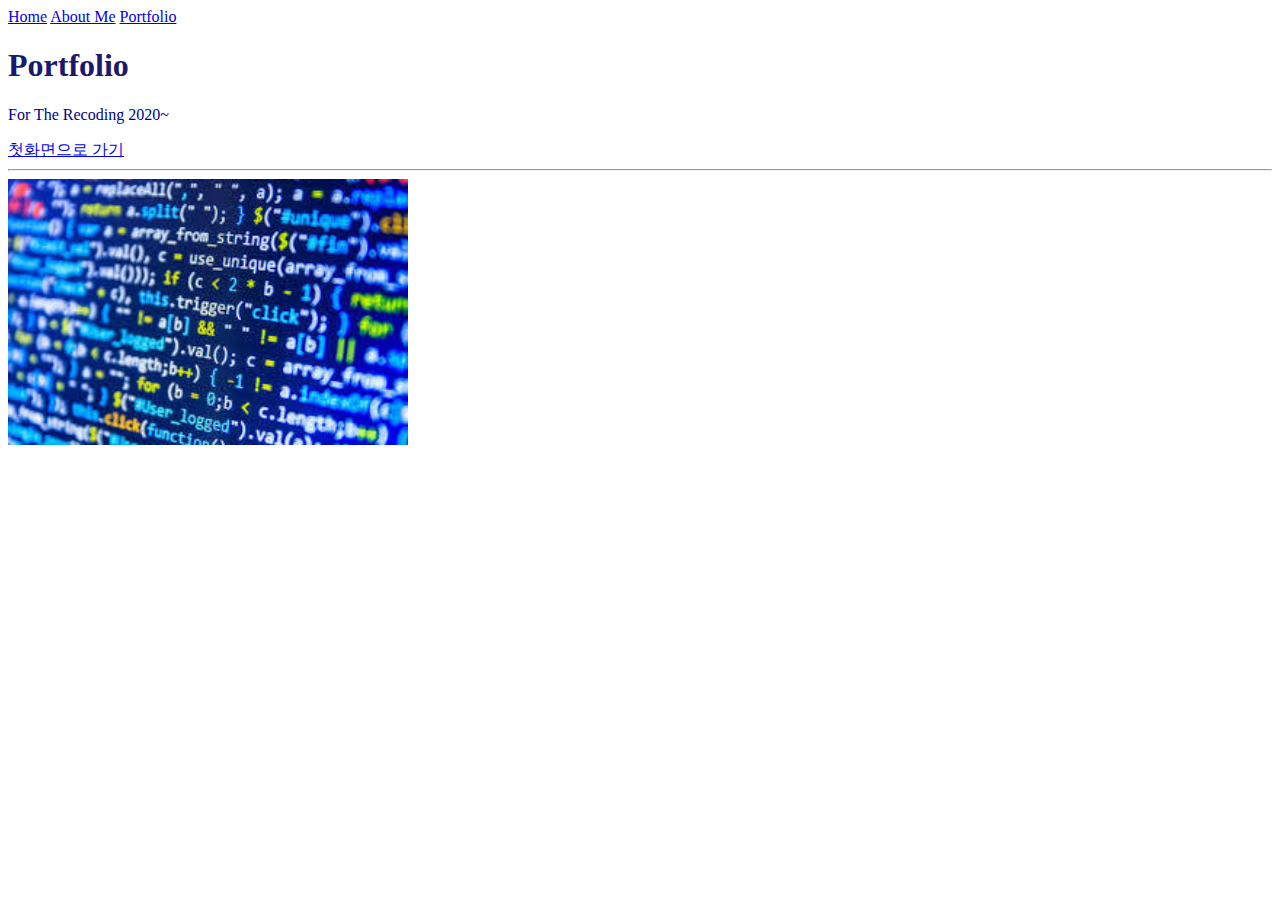
<file: portfolio.html>
<!DOCTYPE html>
<html>
<head>
	<title>Portfolio</title>

	<link rel="stylesheet" href="BasicStyle.css"/>
</head>
<body>
	<nav>
		<a href='index.html'>Home</a>
		<a href='Page_A.html'>About Me</a>
		<a href='portfolio.html'>Portfolio</a>
	</nav>
	<h1>Portfolio</h1>
	<p>For The Recoding 2020~</p>
	<a href='index.html'> 첫화면으로 가기 </a>

	<hr/>
	<img src='[data-uri]'>

</body>
</html>
</file>
<file: BasicStyle.css>
h1 {color:midnightblue;}
p {color:darkblue;}
img {width:400px;}
</file>
